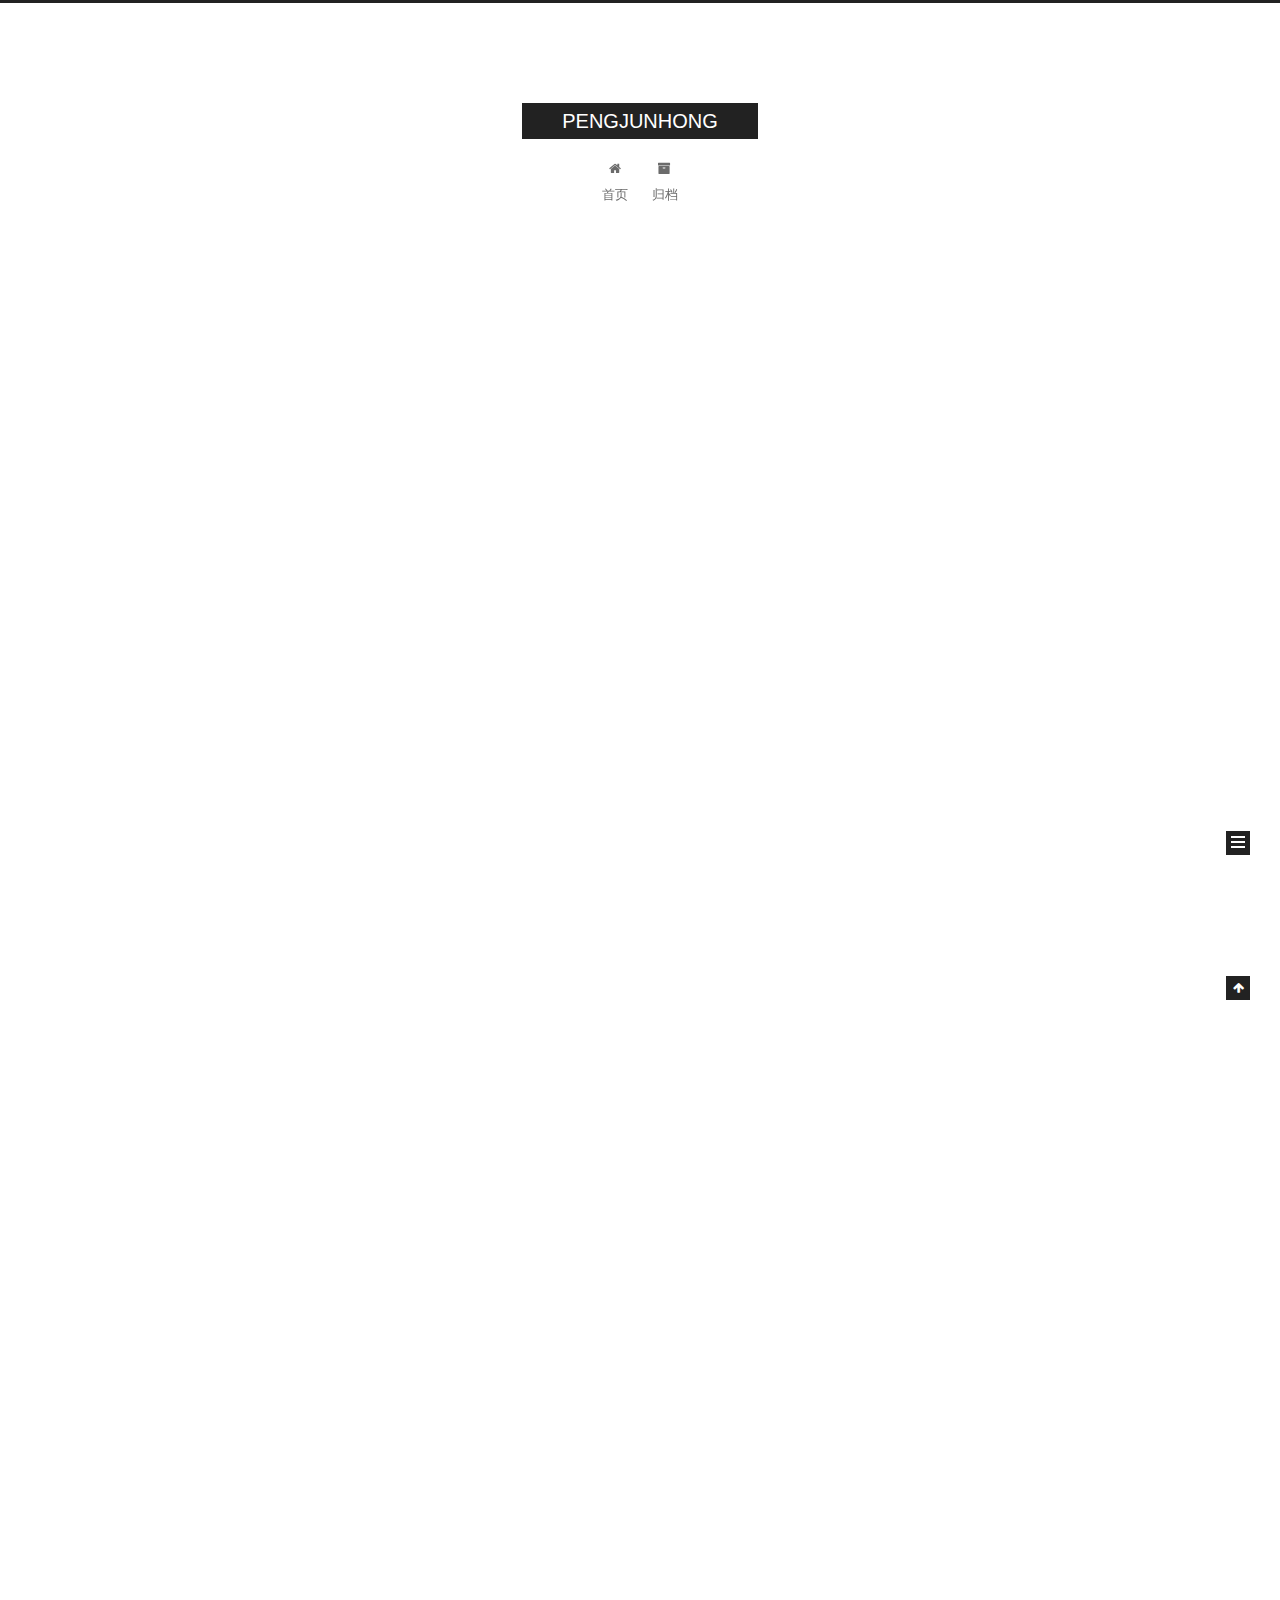
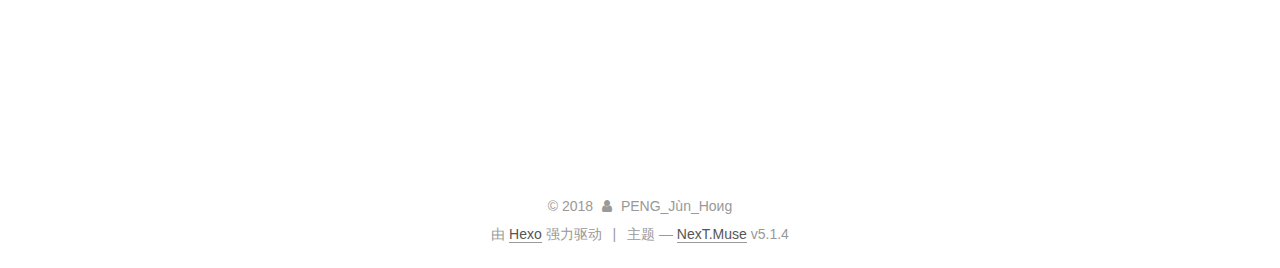
<file: index.html>
<!DOCTYPE html>



  


<html class="theme-next muse use-motion" lang="zh-Hans">
<head>
  <meta charset="UTF-8"/>
<meta http-equiv="X-UA-Compatible" content="IE=edge" />
<meta name="viewport" content="width=device-width, initial-scale=1, maximum-scale=1"/>
<meta name="theme-color" content="#222">









<meta http-equiv="Cache-Control" content="no-transform" />
<meta http-equiv="Cache-Control" content="no-siteapp" />
















  
  
  <link href="/lib/fancybox/source/jquery.fancybox.css?v=2.1.5" rel="stylesheet" type="text/css" />







<link href="/lib/font-awesome/css/font-awesome.min.css?v=4.6.2" rel="stylesheet" type="text/css" />

<link href="/css/main.css?v=5.1.4" rel="stylesheet" type="text/css" />


  <link rel="apple-touch-icon" sizes="180x180" href="/images/apple-touch-icon-next.png?v=5.1.4">


  <link rel="icon" type="image/png" sizes="32x32" href="/images/favicon-32x32-next.png?v=5.1.4">


  <link rel="icon" type="image/png" sizes="16x16" href="/images/favicon-16x16-next.png?v=5.1.4">


  <link rel="mask-icon" href="/images/logo.svg?v=5.1.4" color="#222">





  <meta name="keywords" content="Hexo, NexT" />










<meta property="og:type" content="website">
<meta property="og:title" content="PENGJUNHONG">
<meta property="og:url" content="http://yoursite.com/index.html">
<meta property="og:site_name" content="PENGJUNHONG">
<meta property="og:locale" content="zh-Hans">
<meta name="twitter:card" content="summary">
<meta name="twitter:title" content="PENGJUNHONG">



<script type="text/javascript" id="hexo.configurations">
  var NexT = window.NexT || {};
  var CONFIG = {
    root: '/',
    scheme: 'Muse',
    version: '5.1.4',
    sidebar: {"position":"left","display":"post","offset":12,"b2t":false,"scrollpercent":false,"onmobile":false},
    fancybox: true,
    tabs: true,
    motion: {"enable":true,"async":false,"transition":{"post_block":"fadeIn","post_header":"slideDownIn","post_body":"slideDownIn","coll_header":"slideLeftIn","sidebar":"slideUpIn"}},
    duoshuo: {
      userId: '0',
      author: '博主'
    },
    algolia: {
      applicationID: '',
      apiKey: '',
      indexName: '',
      hits: {"per_page":10},
      labels: {"input_placeholder":"Search for Posts","hits_empty":"We didn't find any results for the search: ${query}","hits_stats":"${hits} results found in ${time} ms"}
    }
  };
</script>



  <link rel="canonical" href="http://yoursite.com/"/>





  <title>PENGJUNHONG</title>
  








</head>

<body itemscope itemtype="http://schema.org/WebPage" lang="zh-Hans">

  
  
    
  

  <div class="container sidebar-position-left 
  page-home">
    <div class="headband"></div>

    <header id="header" class="header" itemscope itemtype="http://schema.org/WPHeader">
      <div class="header-inner"><div class="site-brand-wrapper">
  <div class="site-meta ">
    

    <div class="custom-logo-site-title">
      <a href="/"  class="brand" rel="start">
        <span class="logo-line-before"><i></i></span>
        <span class="site-title">PENGJUNHONG</span>
        <span class="logo-line-after"><i></i></span>
      </a>
    </div>
      
        <p class="site-subtitle"></p>
      
  </div>

  <div class="site-nav-toggle">
    <button>
      <span class="btn-bar"></span>
      <span class="btn-bar"></span>
      <span class="btn-bar"></span>
    </button>
  </div>
</div>

<nav class="site-nav">
  

  
    <ul id="menu" class="menu">
      
        
        <li class="menu-item menu-item-home">
          <a href="/" rel="section">
            
              <i class="menu-item-icon fa fa-fw fa-home"></i> <br />
            
            首页
          </a>
        </li>
      
        
        <li class="menu-item menu-item-archives">
          <a href="/archives/" rel="section">
            
              <i class="menu-item-icon fa fa-fw fa-archive"></i> <br />
            
            归档
          </a>
        </li>
      

      
    </ul>
  

  
</nav>



 </div>
    </header>

    <main id="main" class="main">
      <div class="main-inner">
        <div class="content-wrap">
          <div id="content" class="content">
            
  <section id="posts" class="posts-expand">
    
      

  

  
  
  

  <article class="post post-type-normal" itemscope itemtype="http://schema.org/Article">
  
  
  
  <div class="post-block">
    <link itemprop="mainEntityOfPage" href="http://yoursite.com/2018/01/16/I‘m PENGJUNHONG/">

    <span hidden itemprop="author" itemscope itemtype="http://schema.org/Person">
      <meta itemprop="name" content="PENG_Jùn_Hоиg">
      <meta itemprop="description" content="">
      <meta itemprop="image" content="/images/avatar.gif">
    </span>

    <span hidden itemprop="publisher" itemscope itemtype="http://schema.org/Organization">
      <meta itemprop="name" content="PENGJUNHONG">
    </span>

    
      <header class="post-header">

        
        
          <h1 class="post-title" itemprop="name headline">
                
                <a class="post-title-link" href="/2018/01/16/I‘m PENGJUNHONG/" itemprop="url">未命名</a></h1>
        

        <div class="post-meta">
          <span class="post-time">
            
              <span class="post-meta-item-icon">
                <i class="fa fa-calendar-o"></i>
              </span>
              
                <span class="post-meta-item-text">发表于</span>
              
              <time title="创建于" itemprop="dateCreated datePublished" datetime="2018-01-16T19:15:23+08:00">
                2018-01-16
              </time>
            

            

            
          </span>

          

          
            
          

          
          

          

          

          

        </div>
      </header>
    

    
    
    
    <div class="post-body" itemprop="articleBody">

      
      

      
        
          
            <hr>
<p>title: I’m PENGJUNHONG<br>date: 2018-01-16 19:15:23</p>
<h2 id="tags"><a href="#tags" class="headerlink" title="tags:"></a>tags:</h2><p>  值得记录的一刻 ，大家好 这是我的网站。</p>

          
        
      
    </div>
    
    
    

    

    

    

    <footer class="post-footer">
      

      

      

      
      
        <div class="post-eof"></div>
      
    </footer>
  </div>
  
  
  
  </article>


    
      

  

  
  
  

  <article class="post post-type-normal" itemscope itemtype="http://schema.org/Article">
  
  
  
  <div class="post-block">
    <link itemprop="mainEntityOfPage" href="http://yoursite.com/2018/01/16/hello-world/">

    <span hidden itemprop="author" itemscope itemtype="http://schema.org/Person">
      <meta itemprop="name" content="PENG_Jùn_Hоиg">
      <meta itemprop="description" content="">
      <meta itemprop="image" content="/images/avatar.gif">
    </span>

    <span hidden itemprop="publisher" itemscope itemtype="http://schema.org/Organization">
      <meta itemprop="name" content="PENGJUNHONG">
    </span>

    
      <header class="post-header">

        
        
          <h1 class="post-title" itemprop="name headline">
                
                <a class="post-title-link" href="/2018/01/16/hello-world/" itemprop="url">Hello World</a></h1>
        

        <div class="post-meta">
          <span class="post-time">
            
              <span class="post-meta-item-icon">
                <i class="fa fa-calendar-o"></i>
              </span>
              
                <span class="post-meta-item-text">发表于</span>
              
              <time title="创建于" itemprop="dateCreated datePublished" datetime="2018-01-16T17:47:17+08:00">
                2018-01-16
              </time>
            

            

            
          </span>

          

          
            
          

          
          

          

          

          

        </div>
      </header>
    

    
    
    
    <div class="post-body" itemprop="articleBody">

      
      

      
        
          
            <p>Welcome to <a href="https://hexo.io/" target="_blank" rel="noopener">Hexo</a>! This is your very first post. Check <a href="https://hexo.io/docs/" target="_blank" rel="noopener">documentation</a> for more info. If you get any problems when using Hexo, you can find the answer in <a href="https://hexo.io/docs/troubleshooting.html" target="_blank" rel="noopener">troubleshooting</a> or you can ask me on <a href="https://github.com/hexojs/hexo/issues" target="_blank" rel="noopener">GitHub</a>.</p>
<h2 id="Quick-Start"><a href="#Quick-Start" class="headerlink" title="Quick Start"></a>Quick Start</h2><h3 id="Create-a-new-post"><a href="#Create-a-new-post" class="headerlink" title="Create a new post"></a>Create a new post</h3><figure class="highlight bash"><table><tr><td class="gutter"><pre><span class="line">1</span><br></pre></td><td class="code"><pre><span class="line">$ hexo new <span class="string">"My New Post"</span></span><br></pre></td></tr></table></figure>
<p>More info: <a href="https://hexo.io/docs/writing.html" target="_blank" rel="noopener">Writing</a></p>
<h3 id="Run-server"><a href="#Run-server" class="headerlink" title="Run server"></a>Run server</h3><figure class="highlight bash"><table><tr><td class="gutter"><pre><span class="line">1</span><br></pre></td><td class="code"><pre><span class="line">$ hexo server</span><br></pre></td></tr></table></figure>
<p>More info: <a href="https://hexo.io/docs/server.html" target="_blank" rel="noopener">Server</a></p>
<h3 id="Generate-static-files"><a href="#Generate-static-files" class="headerlink" title="Generate static files"></a>Generate static files</h3><figure class="highlight bash"><table><tr><td class="gutter"><pre><span class="line">1</span><br></pre></td><td class="code"><pre><span class="line">$ hexo generate</span><br></pre></td></tr></table></figure>
<p>More info: <a href="https://hexo.io/docs/generating.html" target="_blank" rel="noopener">Generating</a></p>
<h3 id="Deploy-to-remote-sites"><a href="#Deploy-to-remote-sites" class="headerlink" title="Deploy to remote sites"></a>Deploy to remote sites</h3><figure class="highlight bash"><table><tr><td class="gutter"><pre><span class="line">1</span><br></pre></td><td class="code"><pre><span class="line">$ hexo deploy</span><br></pre></td></tr></table></figure>
<p>More info: <a href="https://hexo.io/docs/deployment.html" target="_blank" rel="noopener">Deployment</a></p>

          
        
      
    </div>
    
    
    

    

    

    

    <footer class="post-footer">
      

      

      

      
      
        <div class="post-eof"></div>
      
    </footer>
  </div>
  
  
  
  </article>


    
  </section>

  


          </div>
          


          

        </div>
        
          
  
  <div class="sidebar-toggle">
    <div class="sidebar-toggle-line-wrap">
      <span class="sidebar-toggle-line sidebar-toggle-line-first"></span>
      <span class="sidebar-toggle-line sidebar-toggle-line-middle"></span>
      <span class="sidebar-toggle-line sidebar-toggle-line-last"></span>
    </div>
  </div>

  <aside id="sidebar" class="sidebar">
    
    <div class="sidebar-inner">

      

      

      <section class="site-overview-wrap sidebar-panel sidebar-panel-active">
        <div class="site-overview">
          <div class="site-author motion-element" itemprop="author" itemscope itemtype="http://schema.org/Person">
            
              <p class="site-author-name" itemprop="name">PENG_Jùn_Hоиg</p>
              <p class="site-description motion-element" itemprop="description"></p>
          </div>

          <nav class="site-state motion-element">

            
              <div class="site-state-item site-state-posts">
              
                <a href="/archives/">
              
                  <span class="site-state-item-count">2</span>
                  <span class="site-state-item-name">日志</span>
                </a>
              </div>
            

            

            

          </nav>

          

          

          
          

          
          

          

        </div>
      </section>

      

      

    </div>
  </aside>


        
      </div>
    </main>

    <footer id="footer" class="footer">
      <div class="footer-inner">
        <div class="copyright">&copy; <span itemprop="copyrightYear">2018</span>
  <span class="with-love">
    <i class="fa fa-user"></i>
  </span>
  <span class="author" itemprop="copyrightHolder">PENG_Jùn_Hоиg</span>

  
</div>


  <div class="powered-by">由 <a class="theme-link" target="_blank" href="https://hexo.io">Hexo</a> 强力驱动</div>



  <span class="post-meta-divider">|</span>



  <div class="theme-info">主题 &mdash; <a class="theme-link" target="_blank" href="https://github.com/iissnan/hexo-theme-next">NexT.Muse</a> v5.1.4</div>




        







        
      </div>
    </footer>

    
      <div class="back-to-top">
        <i class="fa fa-arrow-up"></i>
        
      </div>
    

    

  </div>

  

<script type="text/javascript">
  if (Object.prototype.toString.call(window.Promise) !== '[object Function]') {
    window.Promise = null;
  }
</script>









  












  
  
    <script type="text/javascript" src="/lib/jquery/index.js?v=2.1.3"></script>
  

  
  
    <script type="text/javascript" src="/lib/fastclick/lib/fastclick.min.js?v=1.0.6"></script>
  

  
  
    <script type="text/javascript" src="/lib/jquery_lazyload/jquery.lazyload.js?v=1.9.7"></script>
  

  
  
    <script type="text/javascript" src="/lib/velocity/velocity.min.js?v=1.2.1"></script>
  

  
  
    <script type="text/javascript" src="/lib/velocity/velocity.ui.min.js?v=1.2.1"></script>
  

  
  
    <script type="text/javascript" src="/lib/fancybox/source/jquery.fancybox.pack.js?v=2.1.5"></script>
  


  


  <script type="text/javascript" src="/js/src/utils.js?v=5.1.4"></script>

  <script type="text/javascript" src="/js/src/motion.js?v=5.1.4"></script>



  
  

  

  


  <script type="text/javascript" src="/js/src/bootstrap.js?v=5.1.4"></script>



  


  




	





  





  












  





  

  

  

  
  

  

  

  

</body>
</html>
</file>
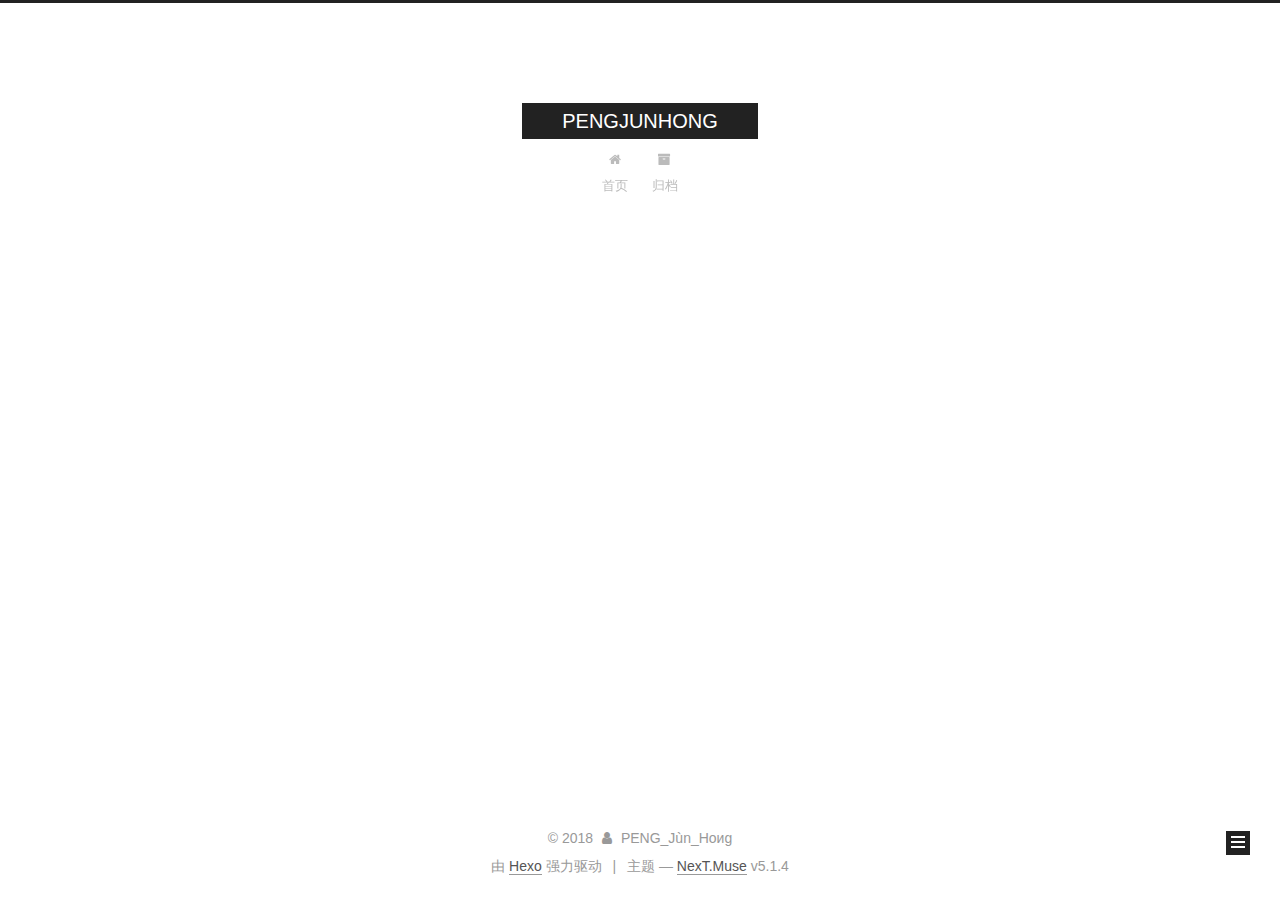
<file: archives/index.html>
<!DOCTYPE html>



  


<html class="theme-next muse use-motion" lang="zh-Hans">
<head>
  <meta charset="UTF-8"/>
<meta http-equiv="X-UA-Compatible" content="IE=edge" />
<meta name="viewport" content="width=device-width, initial-scale=1, maximum-scale=1"/>
<meta name="theme-color" content="#222">









<meta http-equiv="Cache-Control" content="no-transform" />
<meta http-equiv="Cache-Control" content="no-siteapp" />
















  
  
  <link href="/lib/fancybox/source/jquery.fancybox.css?v=2.1.5" rel="stylesheet" type="text/css" />







<link href="/lib/font-awesome/css/font-awesome.min.css?v=4.6.2" rel="stylesheet" type="text/css" />

<link href="/css/main.css?v=5.1.4" rel="stylesheet" type="text/css" />


  <link rel="apple-touch-icon" sizes="180x180" href="/images/apple-touch-icon-next.png?v=5.1.4">


  <link rel="icon" type="image/png" sizes="32x32" href="/images/favicon-32x32-next.png?v=5.1.4">


  <link rel="icon" type="image/png" sizes="16x16" href="/images/favicon-16x16-next.png?v=5.1.4">


  <link rel="mask-icon" href="/images/logo.svg?v=5.1.4" color="#222">





  <meta name="keywords" content="Hexo, NexT" />










<meta property="og:type" content="website">
<meta property="og:title" content="PENGJUNHONG">
<meta property="og:url" content="http://yoursite.com/archives/index.html">
<meta property="og:site_name" content="PENGJUNHONG">
<meta property="og:locale" content="zh-Hans">
<meta name="twitter:card" content="summary">
<meta name="twitter:title" content="PENGJUNHONG">



<script type="text/javascript" id="hexo.configurations">
  var NexT = window.NexT || {};
  var CONFIG = {
    root: '/',
    scheme: 'Muse',
    version: '5.1.4',
    sidebar: {"position":"left","display":"post","offset":12,"b2t":false,"scrollpercent":false,"onmobile":false},
    fancybox: true,
    tabs: true,
    motion: {"enable":true,"async":false,"transition":{"post_block":"fadeIn","post_header":"slideDownIn","post_body":"slideDownIn","coll_header":"slideLeftIn","sidebar":"slideUpIn"}},
    duoshuo: {
      userId: '0',
      author: '博主'
    },
    algolia: {
      applicationID: '',
      apiKey: '',
      indexName: '',
      hits: {"per_page":10},
      labels: {"input_placeholder":"Search for Posts","hits_empty":"We didn't find any results for the search: ${query}","hits_stats":"${hits} results found in ${time} ms"}
    }
  };
</script>



  <link rel="canonical" href="http://yoursite.com/archives/"/>





  <title>归档 | PENGJUNHONG</title>
  








</head>

<body itemscope itemtype="http://schema.org/WebPage" lang="zh-Hans">

  
  
    
  

  <div class="container sidebar-position-left page-archive">
    <div class="headband"></div>

    <header id="header" class="header" itemscope itemtype="http://schema.org/WPHeader">
      <div class="header-inner"><div class="site-brand-wrapper">
  <div class="site-meta ">
    

    <div class="custom-logo-site-title">
      <a href="/"  class="brand" rel="start">
        <span class="logo-line-before"><i></i></span>
        <span class="site-title">PENGJUNHONG</span>
        <span class="logo-line-after"><i></i></span>
      </a>
    </div>
      
        <p class="site-subtitle"></p>
      
  </div>

  <div class="site-nav-toggle">
    <button>
      <span class="btn-bar"></span>
      <span class="btn-bar"></span>
      <span class="btn-bar"></span>
    </button>
  </div>
</div>

<nav class="site-nav">
  

  
    <ul id="menu" class="menu">
      
        
        <li class="menu-item menu-item-home">
          <a href="/" rel="section">
            
              <i class="menu-item-icon fa fa-fw fa-home"></i> <br />
            
            首页
          </a>
        </li>
      
        
        <li class="menu-item menu-item-archives">
          <a href="/archives/" rel="section">
            
              <i class="menu-item-icon fa fa-fw fa-archive"></i> <br />
            
            归档
          </a>
        </li>
      

      
    </ul>
  

  
</nav>



 </div>
    </header>

    <main id="main" class="main">
      <div class="main-inner">
        <div class="content-wrap">
          <div id="content" class="content">
            

  
  
  
  <div class="post-block archive">
    <div id="posts" class="posts-collapse">
      <span class="archive-move-on"></span>

      <span class="archive-page-counter">
        
        
        
          
        
        嗯..! 目前共计 2 篇日志。 继续努力。
      </span>

      

        
        
        

        
          
          <div class="collection-title">
            <h1 class="archive-year" id="archive-year-2018">2018</h1>
          </div>
        
        

        

  <article class="post post-type-normal" itemscope itemtype="http://schema.org/Article">
    <header class="post-header">

      <h2 class="post-title">
        
            <a class="post-title-link" href="/2018/01/16/I‘m PENGJUNHONG/" itemprop="url">
              
                <span itemprop="name">未命名</span>
              
            </a>
        
      </h2>

      <div class="post-meta">
        <time class="post-time" itemprop="dateCreated"
              datetime="2018-01-16T19:15:23+08:00"
              content="2018-01-16" >
          01-16
        </time>
      </div>

    </header>
  </article>



      

        
        
        

        
        

        

  <article class="post post-type-normal" itemscope itemtype="http://schema.org/Article">
    <header class="post-header">

      <h2 class="post-title">
        
            <a class="post-title-link" href="/2018/01/16/hello-world/" itemprop="url">
              
                <span itemprop="name">Hello World</span>
              
            </a>
        
      </h2>

      <div class="post-meta">
        <time class="post-time" itemprop="dateCreated"
              datetime="2018-01-16T17:47:17+08:00"
              content="2018-01-16" >
          01-16
        </time>
      </div>

    </header>
  </article>



      

    </div>
  </div>
  
  
  

  



          </div>
          


          

        </div>
        
          
  
  <div class="sidebar-toggle">
    <div class="sidebar-toggle-line-wrap">
      <span class="sidebar-toggle-line sidebar-toggle-line-first"></span>
      <span class="sidebar-toggle-line sidebar-toggle-line-middle"></span>
      <span class="sidebar-toggle-line sidebar-toggle-line-last"></span>
    </div>
  </div>

  <aside id="sidebar" class="sidebar">
    
    <div class="sidebar-inner">

      

      

      <section class="site-overview-wrap sidebar-panel sidebar-panel-active">
        <div class="site-overview">
          <div class="site-author motion-element" itemprop="author" itemscope itemtype="http://schema.org/Person">
            
              <p class="site-author-name" itemprop="name">PENG_Jùn_Hоиg</p>
              <p class="site-description motion-element" itemprop="description"></p>
          </div>

          <nav class="site-state motion-element">

            
              <div class="site-state-item site-state-posts">
              
                <a href="/archives/">
              
                  <span class="site-state-item-count">2</span>
                  <span class="site-state-item-name">日志</span>
                </a>
              </div>
            

            

            

          </nav>

          

          

          
          

          
          

          

        </div>
      </section>

      

      

    </div>
  </aside>


        
      </div>
    </main>

    <footer id="footer" class="footer">
      <div class="footer-inner">
        <div class="copyright">&copy; <span itemprop="copyrightYear">2018</span>
  <span class="with-love">
    <i class="fa fa-user"></i>
  </span>
  <span class="author" itemprop="copyrightHolder">PENG_Jùn_Hоиg</span>

  
</div>


  <div class="powered-by">由 <a class="theme-link" target="_blank" href="https://hexo.io">Hexo</a> 强力驱动</div>



  <span class="post-meta-divider">|</span>



  <div class="theme-info">主题 &mdash; <a class="theme-link" target="_blank" href="https://github.com/iissnan/hexo-theme-next">NexT.Muse</a> v5.1.4</div>




        







        
      </div>
    </footer>

    
      <div class="back-to-top">
        <i class="fa fa-arrow-up"></i>
        
      </div>
    

    

  </div>

  

<script type="text/javascript">
  if (Object.prototype.toString.call(window.Promise) !== '[object Function]') {
    window.Promise = null;
  }
</script>









  












  
  
    <script type="text/javascript" src="/lib/jquery/index.js?v=2.1.3"></script>
  

  
  
    <script type="text/javascript" src="/lib/fastclick/lib/fastclick.min.js?v=1.0.6"></script>
  

  
  
    <script type="text/javascript" src="/lib/jquery_lazyload/jquery.lazyload.js?v=1.9.7"></script>
  

  
  
    <script type="text/javascript" src="/lib/velocity/velocity.min.js?v=1.2.1"></script>
  

  
  
    <script type="text/javascript" src="/lib/velocity/velocity.ui.min.js?v=1.2.1"></script>
  

  
  
    <script type="text/javascript" src="/lib/fancybox/source/jquery.fancybox.pack.js?v=2.1.5"></script>
  


  


  <script type="text/javascript" src="/js/src/utils.js?v=5.1.4"></script>

  <script type="text/javascript" src="/js/src/motion.js?v=5.1.4"></script>



  
  

  

  


  <script type="text/javascript" src="/js/src/bootstrap.js?v=5.1.4"></script>



  


  




	





  





  












  





  

  

  

  
  

  

  

  

</body>
</html>
</file>
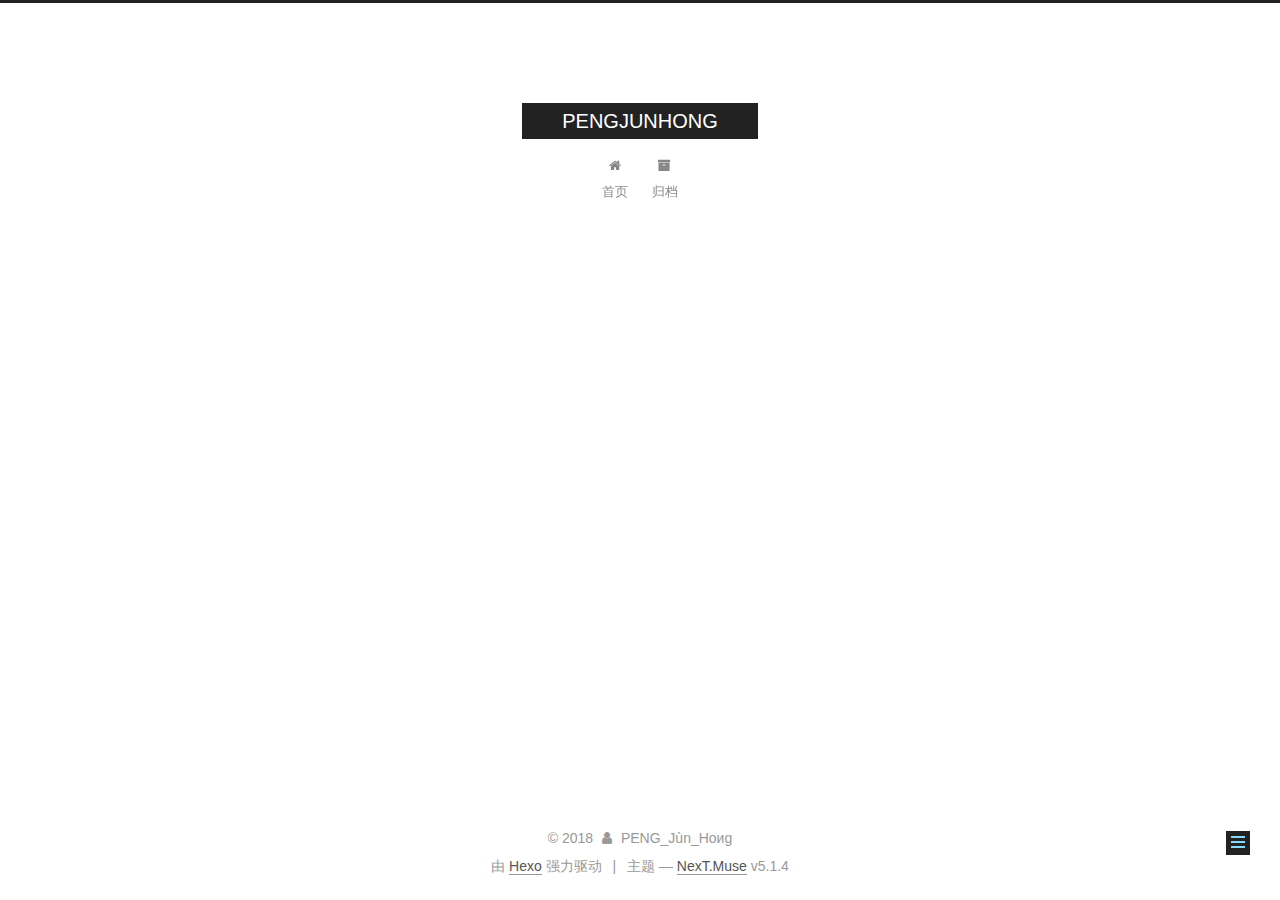
<file: 页面名称/index.html>
<!DOCTYPE html>



  


<html class="theme-next muse use-motion" lang="zh-Hans">
<head>
  <meta charset="UTF-8"/>
<meta http-equiv="X-UA-Compatible" content="IE=edge" />
<meta name="viewport" content="width=device-width, initial-scale=1, maximum-scale=1"/>
<meta name="theme-color" content="#222">









<meta http-equiv="Cache-Control" content="no-transform" />
<meta http-equiv="Cache-Control" content="no-siteapp" />
















  
  
  <link href="/lib/fancybox/source/jquery.fancybox.css?v=2.1.5" rel="stylesheet" type="text/css" />







<link href="/lib/font-awesome/css/font-awesome.min.css?v=4.6.2" rel="stylesheet" type="text/css" />

<link href="/css/main.css?v=5.1.4" rel="stylesheet" type="text/css" />


  <link rel="apple-touch-icon" sizes="180x180" href="/images/apple-touch-icon-next.png?v=5.1.4">


  <link rel="icon" type="image/png" sizes="32x32" href="/images/favicon-32x32-next.png?v=5.1.4">


  <link rel="icon" type="image/png" sizes="16x16" href="/images/favicon-16x16-next.png?v=5.1.4">


  <link rel="mask-icon" href="/images/logo.svg?v=5.1.4" color="#222">





  <meta name="keywords" content="Hexo, NexT" />










<meta property="og:type" content="website">
<meta property="og:title" content="页面名称">
<meta property="og:url" content="http://yoursite.com/页面名称/index.html">
<meta property="og:site_name" content="PENGJUNHONG">
<meta property="og:locale" content="zh-Hans">
<meta property="og:updated_time" content="2018-01-16T11:15:46.807Z">
<meta name="twitter:card" content="summary">
<meta name="twitter:title" content="页面名称">



<script type="text/javascript" id="hexo.configurations">
  var NexT = window.NexT || {};
  var CONFIG = {
    root: '/',
    scheme: 'Muse',
    version: '5.1.4',
    sidebar: {"position":"left","display":"post","offset":12,"b2t":false,"scrollpercent":false,"onmobile":false},
    fancybox: true,
    tabs: true,
    motion: {"enable":true,"async":false,"transition":{"post_block":"fadeIn","post_header":"slideDownIn","post_body":"slideDownIn","coll_header":"slideLeftIn","sidebar":"slideUpIn"}},
    duoshuo: {
      userId: '0',
      author: '博主'
    },
    algolia: {
      applicationID: '',
      apiKey: '',
      indexName: '',
      hits: {"per_page":10},
      labels: {"input_placeholder":"Search for Posts","hits_empty":"We didn't find any results for the search: ${query}","hits_stats":"${hits} results found in ${time} ms"}
    }
  };
</script>



  <link rel="canonical" href="http://yoursite.com/页面名称/"/>





  <title>页面名称 | PENGJUNHONG</title>
  








</head>

<body itemscope itemtype="http://schema.org/WebPage" lang="zh-Hans">

  
  
    
  

  <div class="container sidebar-position-left page-post-detail">
    <div class="headband"></div>

    <header id="header" class="header" itemscope itemtype="http://schema.org/WPHeader">
      <div class="header-inner"><div class="site-brand-wrapper">
  <div class="site-meta ">
    

    <div class="custom-logo-site-title">
      <a href="/"  class="brand" rel="start">
        <span class="logo-line-before"><i></i></span>
        <span class="site-title">PENGJUNHONG</span>
        <span class="logo-line-after"><i></i></span>
      </a>
    </div>
      
        <p class="site-subtitle"></p>
      
  </div>

  <div class="site-nav-toggle">
    <button>
      <span class="btn-bar"></span>
      <span class="btn-bar"></span>
      <span class="btn-bar"></span>
    </button>
  </div>
</div>

<nav class="site-nav">
  

  
    <ul id="menu" class="menu">
      
        
        <li class="menu-item menu-item-home">
          <a href="/" rel="section">
            
              <i class="menu-item-icon fa fa-fw fa-home"></i> <br />
            
            首页
          </a>
        </li>
      
        
        <li class="menu-item menu-item-archives">
          <a href="/archives/" rel="section">
            
              <i class="menu-item-icon fa fa-fw fa-archive"></i> <br />
            
            归档
          </a>
        </li>
      

      
    </ul>
  

  
</nav>



 </div>
    </header>

    <main id="main" class="main">
      <div class="main-inner">
        <div class="content-wrap">
          <div id="content" class="content">
            

  <div id="posts" class="posts-expand">
    
    
    
    <div class="post-block page">
      <header class="post-header">

	<h1 class="post-title" itemprop="name headline">页面名称</h1>



</header>

      
      
      
      <div class="post-body">
        
        
          
        
      </div>
      
      
      
    </div>
    
    
    
  </div>


          </div>
          


          

  



        </div>
        
          
  
  <div class="sidebar-toggle">
    <div class="sidebar-toggle-line-wrap">
      <span class="sidebar-toggle-line sidebar-toggle-line-first"></span>
      <span class="sidebar-toggle-line sidebar-toggle-line-middle"></span>
      <span class="sidebar-toggle-line sidebar-toggle-line-last"></span>
    </div>
  </div>

  <aside id="sidebar" class="sidebar">
    
    <div class="sidebar-inner">

      

      

      <section class="site-overview-wrap sidebar-panel sidebar-panel-active">
        <div class="site-overview">
          <div class="site-author motion-element" itemprop="author" itemscope itemtype="http://schema.org/Person">
            
              <p class="site-author-name" itemprop="name">PENG_Jùn_Hоиg</p>
              <p class="site-description motion-element" itemprop="description"></p>
          </div>

          <nav class="site-state motion-element">

            
              <div class="site-state-item site-state-posts">
              
                <a href="/archives/">
              
                  <span class="site-state-item-count">2</span>
                  <span class="site-state-item-name">日志</span>
                </a>
              </div>
            

            

            

          </nav>

          

          

          
          

          
          

          

        </div>
      </section>

      

      

    </div>
  </aside>


        
      </div>
    </main>

    <footer id="footer" class="footer">
      <div class="footer-inner">
        <div class="copyright">&copy; <span itemprop="copyrightYear">2018</span>
  <span class="with-love">
    <i class="fa fa-user"></i>
  </span>
  <span class="author" itemprop="copyrightHolder">PENG_Jùn_Hоиg</span>

  
</div>


  <div class="powered-by">由 <a class="theme-link" target="_blank" href="https://hexo.io">Hexo</a> 强力驱动</div>



  <span class="post-meta-divider">|</span>



  <div class="theme-info">主题 &mdash; <a class="theme-link" target="_blank" href="https://github.com/iissnan/hexo-theme-next">NexT.Muse</a> v5.1.4</div>




        







        
      </div>
    </footer>

    
      <div class="back-to-top">
        <i class="fa fa-arrow-up"></i>
        
      </div>
    

    

  </div>

  

<script type="text/javascript">
  if (Object.prototype.toString.call(window.Promise) !== '[object Function]') {
    window.Promise = null;
  }
</script>









  












  
  
    <script type="text/javascript" src="/lib/jquery/index.js?v=2.1.3"></script>
  

  
  
    <script type="text/javascript" src="/lib/fastclick/lib/fastclick.min.js?v=1.0.6"></script>
  

  
  
    <script type="text/javascript" src="/lib/jquery_lazyload/jquery.lazyload.js?v=1.9.7"></script>
  

  
  
    <script type="text/javascript" src="/lib/velocity/velocity.min.js?v=1.2.1"></script>
  

  
  
    <script type="text/javascript" src="/lib/velocity/velocity.ui.min.js?v=1.2.1"></script>
  

  
  
    <script type="text/javascript" src="/lib/fancybox/source/jquery.fancybox.pack.js?v=2.1.5"></script>
  


  


  <script type="text/javascript" src="/js/src/utils.js?v=5.1.4"></script>

  <script type="text/javascript" src="/js/src/motion.js?v=5.1.4"></script>



  
  

  
  <script type="text/javascript" src="/js/src/scrollspy.js?v=5.1.4"></script>
<script type="text/javascript" src="/js/src/post-details.js?v=5.1.4"></script>



  


  <script type="text/javascript" src="/js/src/bootstrap.js?v=5.1.4"></script>



  


  




	





  





  












  





  

  

  

  
  

  

  

  

</body>
</html>
</file>
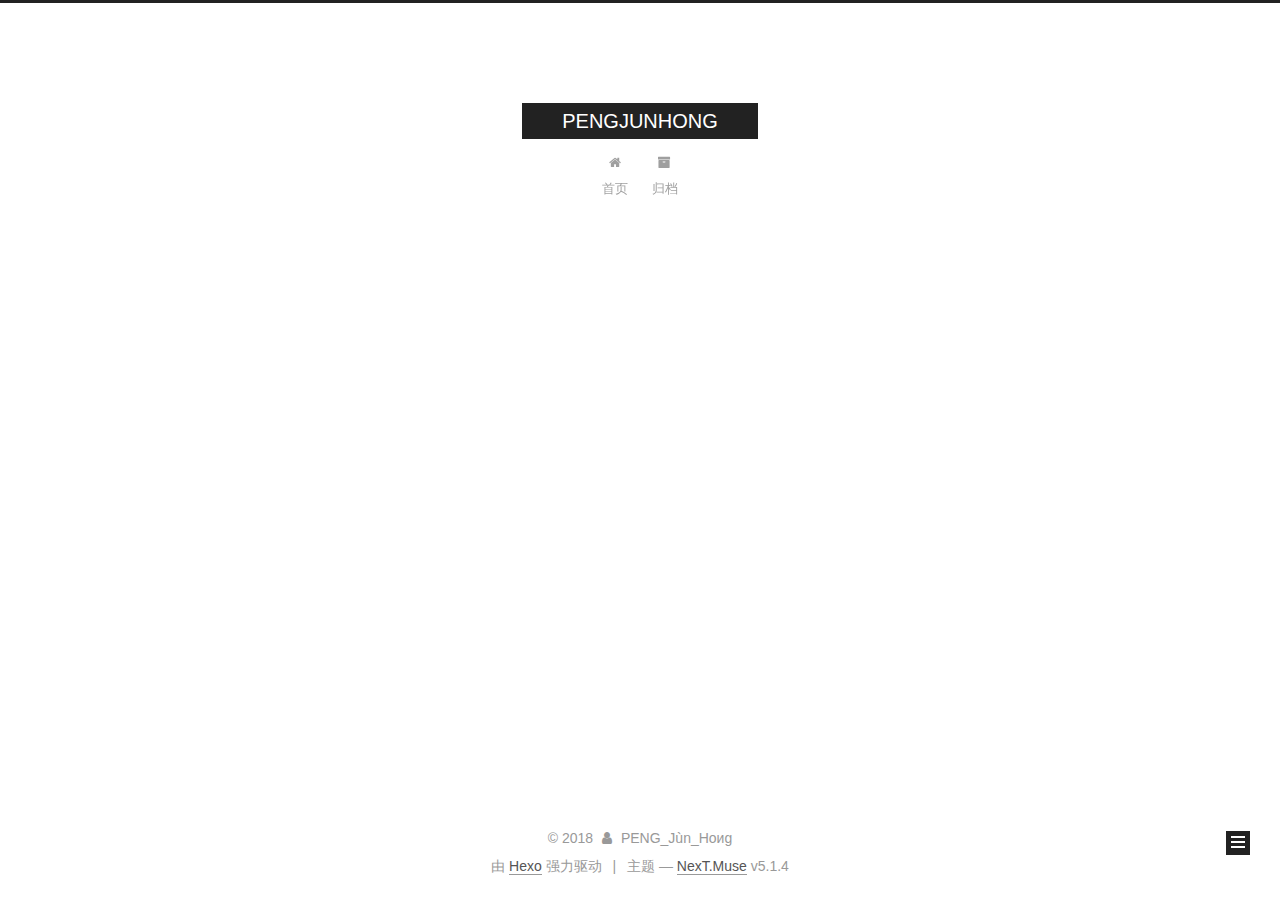
<file: archives/2018/index.html>
<!DOCTYPE html>



  


<html class="theme-next muse use-motion" lang="zh-Hans">
<head>
  <meta charset="UTF-8"/>
<meta http-equiv="X-UA-Compatible" content="IE=edge" />
<meta name="viewport" content="width=device-width, initial-scale=1, maximum-scale=1"/>
<meta name="theme-color" content="#222">









<meta http-equiv="Cache-Control" content="no-transform" />
<meta http-equiv="Cache-Control" content="no-siteapp" />
















  
  
  <link href="/lib/fancybox/source/jquery.fancybox.css?v=2.1.5" rel="stylesheet" type="text/css" />







<link href="/lib/font-awesome/css/font-awesome.min.css?v=4.6.2" rel="stylesheet" type="text/css" />

<link href="/css/main.css?v=5.1.4" rel="stylesheet" type="text/css" />


  <link rel="apple-touch-icon" sizes="180x180" href="/images/apple-touch-icon-next.png?v=5.1.4">


  <link rel="icon" type="image/png" sizes="32x32" href="/images/favicon-32x32-next.png?v=5.1.4">


  <link rel="icon" type="image/png" sizes="16x16" href="/images/favicon-16x16-next.png?v=5.1.4">


  <link rel="mask-icon" href="/images/logo.svg?v=5.1.4" color="#222">





  <meta name="keywords" content="Hexo, NexT" />










<meta property="og:type" content="website">
<meta property="og:title" content="PENGJUNHONG">
<meta property="og:url" content="http://yoursite.com/archives/2018/index.html">
<meta property="og:site_name" content="PENGJUNHONG">
<meta property="og:locale" content="zh-Hans">
<meta name="twitter:card" content="summary">
<meta name="twitter:title" content="PENGJUNHONG">



<script type="text/javascript" id="hexo.configurations">
  var NexT = window.NexT || {};
  var CONFIG = {
    root: '/',
    scheme: 'Muse',
    version: '5.1.4',
    sidebar: {"position":"left","display":"post","offset":12,"b2t":false,"scrollpercent":false,"onmobile":false},
    fancybox: true,
    tabs: true,
    motion: {"enable":true,"async":false,"transition":{"post_block":"fadeIn","post_header":"slideDownIn","post_body":"slideDownIn","coll_header":"slideLeftIn","sidebar":"slideUpIn"}},
    duoshuo: {
      userId: '0',
      author: '博主'
    },
    algolia: {
      applicationID: '',
      apiKey: '',
      indexName: '',
      hits: {"per_page":10},
      labels: {"input_placeholder":"Search for Posts","hits_empty":"We didn't find any results for the search: ${query}","hits_stats":"${hits} results found in ${time} ms"}
    }
  };
</script>



  <link rel="canonical" href="http://yoursite.com/archives/2018/"/>





  <title>归档 | PENGJUNHONG</title>
  








</head>

<body itemscope itemtype="http://schema.org/WebPage" lang="zh-Hans">

  
  
    
  

  <div class="container sidebar-position-left page-archive">
    <div class="headband"></div>

    <header id="header" class="header" itemscope itemtype="http://schema.org/WPHeader">
      <div class="header-inner"><div class="site-brand-wrapper">
  <div class="site-meta ">
    

    <div class="custom-logo-site-title">
      <a href="/"  class="brand" rel="start">
        <span class="logo-line-before"><i></i></span>
        <span class="site-title">PENGJUNHONG</span>
        <span class="logo-line-after"><i></i></span>
      </a>
    </div>
      
        <p class="site-subtitle"></p>
      
  </div>

  <div class="site-nav-toggle">
    <button>
      <span class="btn-bar"></span>
      <span class="btn-bar"></span>
      <span class="btn-bar"></span>
    </button>
  </div>
</div>

<nav class="site-nav">
  

  
    <ul id="menu" class="menu">
      
        
        <li class="menu-item menu-item-home">
          <a href="/" rel="section">
            
              <i class="menu-item-icon fa fa-fw fa-home"></i> <br />
            
            首页
          </a>
        </li>
      
        
        <li class="menu-item menu-item-archives">
          <a href="/archives/" rel="section">
            
              <i class="menu-item-icon fa fa-fw fa-archive"></i> <br />
            
            归档
          </a>
        </li>
      

      
    </ul>
  

  
</nav>



 </div>
    </header>

    <main id="main" class="main">
      <div class="main-inner">
        <div class="content-wrap">
          <div id="content" class="content">
            

  
  
  
  <div class="post-block archive">
    <div id="posts" class="posts-collapse">
      <span class="archive-move-on"></span>

      <span class="archive-page-counter">
        
        
        
          
        
        嗯..! 目前共计 2 篇日志。 继续努力。
      </span>

      

        
        
        

        
          
          <div class="collection-title">
            <h1 class="archive-year" id="archive-year-2018">2018</h1>
          </div>
        
        

        

  <article class="post post-type-normal" itemscope itemtype="http://schema.org/Article">
    <header class="post-header">

      <h2 class="post-title">
        
            <a class="post-title-link" href="/2018/01/16/I‘m PENGJUNHONG/" itemprop="url">
              
                <span itemprop="name">未命名</span>
              
            </a>
        
      </h2>

      <div class="post-meta">
        <time class="post-time" itemprop="dateCreated"
              datetime="2018-01-16T19:15:23+08:00"
              content="2018-01-16" >
          01-16
        </time>
      </div>

    </header>
  </article>



      

        
        
        

        
        

        

  <article class="post post-type-normal" itemscope itemtype="http://schema.org/Article">
    <header class="post-header">

      <h2 class="post-title">
        
            <a class="post-title-link" href="/2018/01/16/hello-world/" itemprop="url">
              
                <span itemprop="name">Hello World</span>
              
            </a>
        
      </h2>

      <div class="post-meta">
        <time class="post-time" itemprop="dateCreated"
              datetime="2018-01-16T17:47:17+08:00"
              content="2018-01-16" >
          01-16
        </time>
      </div>

    </header>
  </article>



      

    </div>
  </div>
  
  
  

  



          </div>
          


          

        </div>
        
          
  
  <div class="sidebar-toggle">
    <div class="sidebar-toggle-line-wrap">
      <span class="sidebar-toggle-line sidebar-toggle-line-first"></span>
      <span class="sidebar-toggle-line sidebar-toggle-line-middle"></span>
      <span class="sidebar-toggle-line sidebar-toggle-line-last"></span>
    </div>
  </div>

  <aside id="sidebar" class="sidebar">
    
    <div class="sidebar-inner">

      

      

      <section class="site-overview-wrap sidebar-panel sidebar-panel-active">
        <div class="site-overview">
          <div class="site-author motion-element" itemprop="author" itemscope itemtype="http://schema.org/Person">
            
              <p class="site-author-name" itemprop="name">PENG_Jùn_Hоиg</p>
              <p class="site-description motion-element" itemprop="description"></p>
          </div>

          <nav class="site-state motion-element">

            
              <div class="site-state-item site-state-posts">
              
                <a href="/archives/">
              
                  <span class="site-state-item-count">2</span>
                  <span class="site-state-item-name">日志</span>
                </a>
              </div>
            

            

            

          </nav>

          

          

          
          

          
          

          

        </div>
      </section>

      

      

    </div>
  </aside>


        
      </div>
    </main>

    <footer id="footer" class="footer">
      <div class="footer-inner">
        <div class="copyright">&copy; <span itemprop="copyrightYear">2018</span>
  <span class="with-love">
    <i class="fa fa-user"></i>
  </span>
  <span class="author" itemprop="copyrightHolder">PENG_Jùn_Hоиg</span>

  
</div>


  <div class="powered-by">由 <a class="theme-link" target="_blank" href="https://hexo.io">Hexo</a> 强力驱动</div>



  <span class="post-meta-divider">|</span>



  <div class="theme-info">主题 &mdash; <a class="theme-link" target="_blank" href="https://github.com/iissnan/hexo-theme-next">NexT.Muse</a> v5.1.4</div>




        







        
      </div>
    </footer>

    
      <div class="back-to-top">
        <i class="fa fa-arrow-up"></i>
        
      </div>
    

    

  </div>

  

<script type="text/javascript">
  if (Object.prototype.toString.call(window.Promise) !== '[object Function]') {
    window.Promise = null;
  }
</script>









  












  
  
    <script type="text/javascript" src="/lib/jquery/index.js?v=2.1.3"></script>
  

  
  
    <script type="text/javascript" src="/lib/fastclick/lib/fastclick.min.js?v=1.0.6"></script>
  

  
  
    <script type="text/javascript" src="/lib/jquery_lazyload/jquery.lazyload.js?v=1.9.7"></script>
  

  
  
    <script type="text/javascript" src="/lib/velocity/velocity.min.js?v=1.2.1"></script>
  

  
  
    <script type="text/javascript" src="/lib/velocity/velocity.ui.min.js?v=1.2.1"></script>
  

  
  
    <script type="text/javascript" src="/lib/fancybox/source/jquery.fancybox.pack.js?v=2.1.5"></script>
  


  


  <script type="text/javascript" src="/js/src/utils.js?v=5.1.4"></script>

  <script type="text/javascript" src="/js/src/motion.js?v=5.1.4"></script>



  
  

  

  


  <script type="text/javascript" src="/js/src/bootstrap.js?v=5.1.4"></script>



  


  




	





  





  












  





  

  

  

  
  

  

  

  

</body>
</html>
</file>
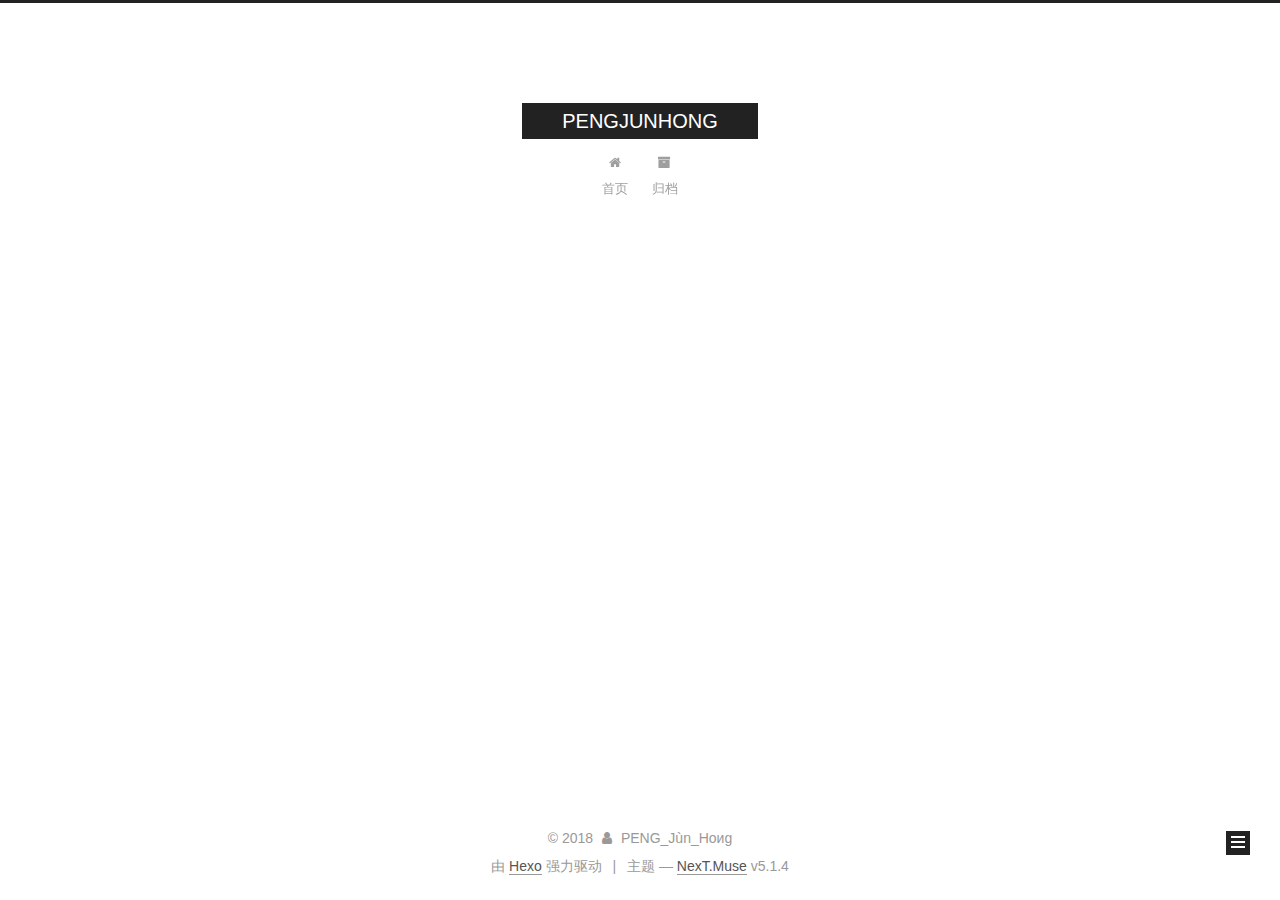
<file: archives/2018/01/index.html>
<!DOCTYPE html>



  


<html class="theme-next muse use-motion" lang="zh-Hans">
<head>
  <meta charset="UTF-8"/>
<meta http-equiv="X-UA-Compatible" content="IE=edge" />
<meta name="viewport" content="width=device-width, initial-scale=1, maximum-scale=1"/>
<meta name="theme-color" content="#222">









<meta http-equiv="Cache-Control" content="no-transform" />
<meta http-equiv="Cache-Control" content="no-siteapp" />
















  
  
  <link href="/lib/fancybox/source/jquery.fancybox.css?v=2.1.5" rel="stylesheet" type="text/css" />







<link href="/lib/font-awesome/css/font-awesome.min.css?v=4.6.2" rel="stylesheet" type="text/css" />

<link href="/css/main.css?v=5.1.4" rel="stylesheet" type="text/css" />


  <link rel="apple-touch-icon" sizes="180x180" href="/images/apple-touch-icon-next.png?v=5.1.4">


  <link rel="icon" type="image/png" sizes="32x32" href="/images/favicon-32x32-next.png?v=5.1.4">


  <link rel="icon" type="image/png" sizes="16x16" href="/images/favicon-16x16-next.png?v=5.1.4">


  <link rel="mask-icon" href="/images/logo.svg?v=5.1.4" color="#222">





  <meta name="keywords" content="Hexo, NexT" />










<meta property="og:type" content="website">
<meta property="og:title" content="PENGJUNHONG">
<meta property="og:url" content="http://yoursite.com/archives/2018/01/index.html">
<meta property="og:site_name" content="PENGJUNHONG">
<meta property="og:locale" content="zh-Hans">
<meta name="twitter:card" content="summary">
<meta name="twitter:title" content="PENGJUNHONG">



<script type="text/javascript" id="hexo.configurations">
  var NexT = window.NexT || {};
  var CONFIG = {
    root: '/',
    scheme: 'Muse',
    version: '5.1.4',
    sidebar: {"position":"left","display":"post","offset":12,"b2t":false,"scrollpercent":false,"onmobile":false},
    fancybox: true,
    tabs: true,
    motion: {"enable":true,"async":false,"transition":{"post_block":"fadeIn","post_header":"slideDownIn","post_body":"slideDownIn","coll_header":"slideLeftIn","sidebar":"slideUpIn"}},
    duoshuo: {
      userId: '0',
      author: '博主'
    },
    algolia: {
      applicationID: '',
      apiKey: '',
      indexName: '',
      hits: {"per_page":10},
      labels: {"input_placeholder":"Search for Posts","hits_empty":"We didn't find any results for the search: ${query}","hits_stats":"${hits} results found in ${time} ms"}
    }
  };
</script>



  <link rel="canonical" href="http://yoursite.com/archives/2018/01/"/>





  <title>归档 | PENGJUNHONG</title>
  








</head>

<body itemscope itemtype="http://schema.org/WebPage" lang="zh-Hans">

  
  
    
  

  <div class="container sidebar-position-left page-archive">
    <div class="headband"></div>

    <header id="header" class="header" itemscope itemtype="http://schema.org/WPHeader">
      <div class="header-inner"><div class="site-brand-wrapper">
  <div class="site-meta ">
    

    <div class="custom-logo-site-title">
      <a href="/"  class="brand" rel="start">
        <span class="logo-line-before"><i></i></span>
        <span class="site-title">PENGJUNHONG</span>
        <span class="logo-line-after"><i></i></span>
      </a>
    </div>
      
        <p class="site-subtitle"></p>
      
  </div>

  <div class="site-nav-toggle">
    <button>
      <span class="btn-bar"></span>
      <span class="btn-bar"></span>
      <span class="btn-bar"></span>
    </button>
  </div>
</div>

<nav class="site-nav">
  

  
    <ul id="menu" class="menu">
      
        
        <li class="menu-item menu-item-home">
          <a href="/" rel="section">
            
              <i class="menu-item-icon fa fa-fw fa-home"></i> <br />
            
            首页
          </a>
        </li>
      
        
        <li class="menu-item menu-item-archives">
          <a href="/archives/" rel="section">
            
              <i class="menu-item-icon fa fa-fw fa-archive"></i> <br />
            
            归档
          </a>
        </li>
      

      
    </ul>
  

  
</nav>



 </div>
    </header>

    <main id="main" class="main">
      <div class="main-inner">
        <div class="content-wrap">
          <div id="content" class="content">
            

  
  
  
  <div class="post-block archive">
    <div id="posts" class="posts-collapse">
      <span class="archive-move-on"></span>

      <span class="archive-page-counter">
        
        
        
          
        
        嗯..! 目前共计 2 篇日志。 继续努力。
      </span>

      

        
        
        

        
          
          <div class="collection-title">
            <h1 class="archive-year" id="archive-year-2018">2018</h1>
          </div>
        
        

        

  <article class="post post-type-normal" itemscope itemtype="http://schema.org/Article">
    <header class="post-header">

      <h2 class="post-title">
        
            <a class="post-title-link" href="/2018/01/16/I‘m PENGJUNHONG/" itemprop="url">
              
                <span itemprop="name">未命名</span>
              
            </a>
        
      </h2>

      <div class="post-meta">
        <time class="post-time" itemprop="dateCreated"
              datetime="2018-01-16T19:15:23+08:00"
              content="2018-01-16" >
          01-16
        </time>
      </div>

    </header>
  </article>



      

        
        
        

        
        

        

  <article class="post post-type-normal" itemscope itemtype="http://schema.org/Article">
    <header class="post-header">

      <h2 class="post-title">
        
            <a class="post-title-link" href="/2018/01/16/hello-world/" itemprop="url">
              
                <span itemprop="name">Hello World</span>
              
            </a>
        
      </h2>

      <div class="post-meta">
        <time class="post-time" itemprop="dateCreated"
              datetime="2018-01-16T17:47:17+08:00"
              content="2018-01-16" >
          01-16
        </time>
      </div>

    </header>
  </article>



      

    </div>
  </div>
  
  
  

  



          </div>
          


          

        </div>
        
          
  
  <div class="sidebar-toggle">
    <div class="sidebar-toggle-line-wrap">
      <span class="sidebar-toggle-line sidebar-toggle-line-first"></span>
      <span class="sidebar-toggle-line sidebar-toggle-line-middle"></span>
      <span class="sidebar-toggle-line sidebar-toggle-line-last"></span>
    </div>
  </div>

  <aside id="sidebar" class="sidebar">
    
    <div class="sidebar-inner">

      

      

      <section class="site-overview-wrap sidebar-panel sidebar-panel-active">
        <div class="site-overview">
          <div class="site-author motion-element" itemprop="author" itemscope itemtype="http://schema.org/Person">
            
              <p class="site-author-name" itemprop="name">PENG_Jùn_Hоиg</p>
              <p class="site-description motion-element" itemprop="description"></p>
          </div>

          <nav class="site-state motion-element">

            
              <div class="site-state-item site-state-posts">
              
                <a href="/archives/">
              
                  <span class="site-state-item-count">2</span>
                  <span class="site-state-item-name">日志</span>
                </a>
              </div>
            

            

            

          </nav>

          

          

          
          

          
          

          

        </div>
      </section>

      

      

    </div>
  </aside>


        
      </div>
    </main>

    <footer id="footer" class="footer">
      <div class="footer-inner">
        <div class="copyright">&copy; <span itemprop="copyrightYear">2018</span>
  <span class="with-love">
    <i class="fa fa-user"></i>
  </span>
  <span class="author" itemprop="copyrightHolder">PENG_Jùn_Hоиg</span>

  
</div>


  <div class="powered-by">由 <a class="theme-link" target="_blank" href="https://hexo.io">Hexo</a> 强力驱动</div>



  <span class="post-meta-divider">|</span>



  <div class="theme-info">主题 &mdash; <a class="theme-link" target="_blank" href="https://github.com/iissnan/hexo-theme-next">NexT.Muse</a> v5.1.4</div>




        







        
      </div>
    </footer>

    
      <div class="back-to-top">
        <i class="fa fa-arrow-up"></i>
        
      </div>
    

    

  </div>

  

<script type="text/javascript">
  if (Object.prototype.toString.call(window.Promise) !== '[object Function]') {
    window.Promise = null;
  }
</script>









  












  
  
    <script type="text/javascript" src="/lib/jquery/index.js?v=2.1.3"></script>
  

  
  
    <script type="text/javascript" src="/lib/fastclick/lib/fastclick.min.js?v=1.0.6"></script>
  

  
  
    <script type="text/javascript" src="/lib/jquery_lazyload/jquery.lazyload.js?v=1.9.7"></script>
  

  
  
    <script type="text/javascript" src="/lib/velocity/velocity.min.js?v=1.2.1"></script>
  

  
  
    <script type="text/javascript" src="/lib/velocity/velocity.ui.min.js?v=1.2.1"></script>
  

  
  
    <script type="text/javascript" src="/lib/fancybox/source/jquery.fancybox.pack.js?v=2.1.5"></script>
  


  


  <script type="text/javascript" src="/js/src/utils.js?v=5.1.4"></script>

  <script type="text/javascript" src="/js/src/motion.js?v=5.1.4"></script>



  
  

  

  


  <script type="text/javascript" src="/js/src/bootstrap.js?v=5.1.4"></script>



  


  




	





  





  












  





  

  

  

  
  

  

  

  

</body>
</html>
</file>
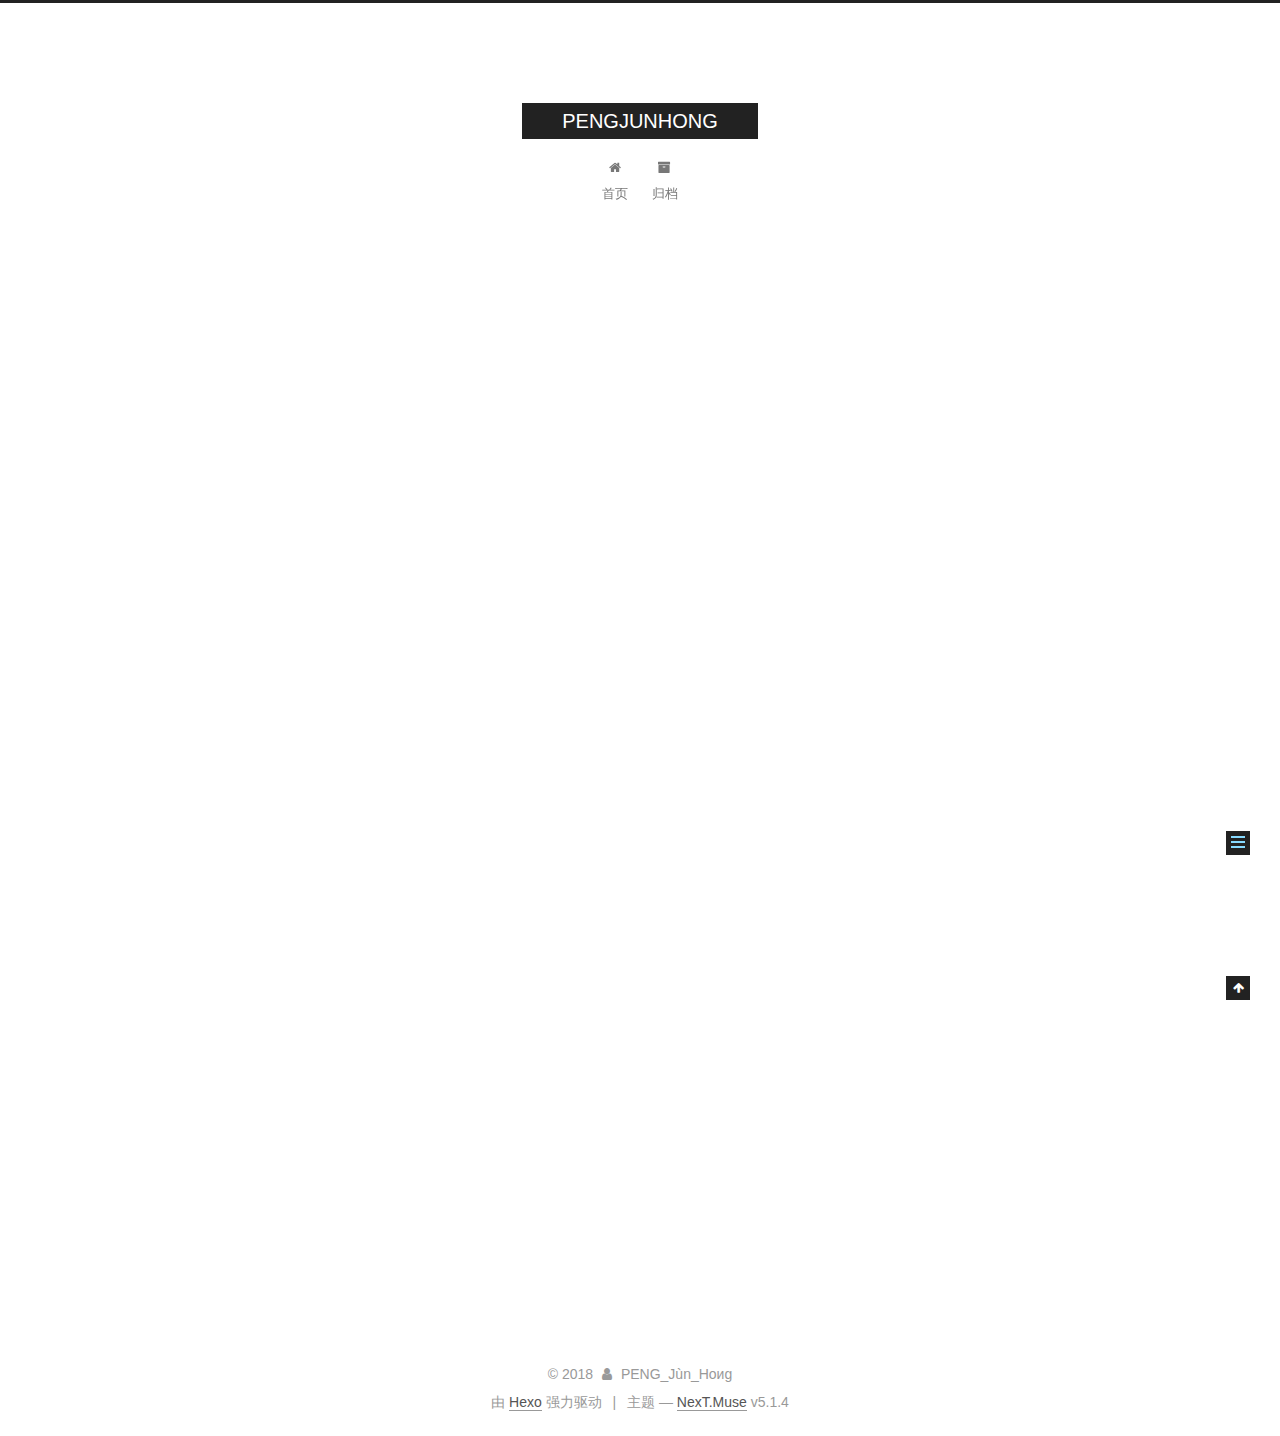
<file: 2018/01/16/hello-world/index.html>
<!DOCTYPE html>



  


<html class="theme-next muse use-motion" lang="zh-Hans">
<head>
  <meta charset="UTF-8"/>
<meta http-equiv="X-UA-Compatible" content="IE=edge" />
<meta name="viewport" content="width=device-width, initial-scale=1, maximum-scale=1"/>
<meta name="theme-color" content="#222">









<meta http-equiv="Cache-Control" content="no-transform" />
<meta http-equiv="Cache-Control" content="no-siteapp" />
















  
  
  <link href="/lib/fancybox/source/jquery.fancybox.css?v=2.1.5" rel="stylesheet" type="text/css" />







<link href="/lib/font-awesome/css/font-awesome.min.css?v=4.6.2" rel="stylesheet" type="text/css" />

<link href="/css/main.css?v=5.1.4" rel="stylesheet" type="text/css" />


  <link rel="apple-touch-icon" sizes="180x180" href="/images/apple-touch-icon-next.png?v=5.1.4">


  <link rel="icon" type="image/png" sizes="32x32" href="/images/favicon-32x32-next.png?v=5.1.4">


  <link rel="icon" type="image/png" sizes="16x16" href="/images/favicon-16x16-next.png?v=5.1.4">


  <link rel="mask-icon" href="/images/logo.svg?v=5.1.4" color="#222">





  <meta name="keywords" content="Hexo, NexT" />










<meta name="description" content="Welcome to Hexo! This is your very first post. Check documentation for more info. If you get any problems when using Hexo, you can find the answer in troubleshooting or you can ask me on GitHub. Quick">
<meta property="og:type" content="article">
<meta property="og:title" content="Hello World">
<meta property="og:url" content="http://yoursite.com/2018/01/16/hello-world/index.html">
<meta property="og:site_name" content="PENGJUNHONG">
<meta property="og:description" content="Welcome to Hexo! This is your very first post. Check documentation for more info. If you get any problems when using Hexo, you can find the answer in troubleshooting or you can ask me on GitHub. Quick">
<meta property="og:locale" content="zh-Hans">
<meta property="og:updated_time" content="2018-01-16T09:47:17.186Z">
<meta name="twitter:card" content="summary">
<meta name="twitter:title" content="Hello World">
<meta name="twitter:description" content="Welcome to Hexo! This is your very first post. Check documentation for more info. If you get any problems when using Hexo, you can find the answer in troubleshooting or you can ask me on GitHub. Quick">



<script type="text/javascript" id="hexo.configurations">
  var NexT = window.NexT || {};
  var CONFIG = {
    root: '/',
    scheme: 'Muse',
    version: '5.1.4',
    sidebar: {"position":"left","display":"post","offset":12,"b2t":false,"scrollpercent":false,"onmobile":false},
    fancybox: true,
    tabs: true,
    motion: {"enable":true,"async":false,"transition":{"post_block":"fadeIn","post_header":"slideDownIn","post_body":"slideDownIn","coll_header":"slideLeftIn","sidebar":"slideUpIn"}},
    duoshuo: {
      userId: '0',
      author: '博主'
    },
    algolia: {
      applicationID: '',
      apiKey: '',
      indexName: '',
      hits: {"per_page":10},
      labels: {"input_placeholder":"Search for Posts","hits_empty":"We didn't find any results for the search: ${query}","hits_stats":"${hits} results found in ${time} ms"}
    }
  };
</script>



  <link rel="canonical" href="http://yoursite.com/2018/01/16/hello-world/"/>





  <title>Hello World | PENGJUNHONG</title>
  








</head>

<body itemscope itemtype="http://schema.org/WebPage" lang="zh-Hans">

  
  
    
  

  <div class="container sidebar-position-left page-post-detail">
    <div class="headband"></div>

    <header id="header" class="header" itemscope itemtype="http://schema.org/WPHeader">
      <div class="header-inner"><div class="site-brand-wrapper">
  <div class="site-meta ">
    

    <div class="custom-logo-site-title">
      <a href="/"  class="brand" rel="start">
        <span class="logo-line-before"><i></i></span>
        <span class="site-title">PENGJUNHONG</span>
        <span class="logo-line-after"><i></i></span>
      </a>
    </div>
      
        <p class="site-subtitle"></p>
      
  </div>

  <div class="site-nav-toggle">
    <button>
      <span class="btn-bar"></span>
      <span class="btn-bar"></span>
      <span class="btn-bar"></span>
    </button>
  </div>
</div>

<nav class="site-nav">
  

  
    <ul id="menu" class="menu">
      
        
        <li class="menu-item menu-item-home">
          <a href="/" rel="section">
            
              <i class="menu-item-icon fa fa-fw fa-home"></i> <br />
            
            首页
          </a>
        </li>
      
        
        <li class="menu-item menu-item-archives">
          <a href="/archives/" rel="section">
            
              <i class="menu-item-icon fa fa-fw fa-archive"></i> <br />
            
            归档
          </a>
        </li>
      

      
    </ul>
  

  
</nav>



 </div>
    </header>

    <main id="main" class="main">
      <div class="main-inner">
        <div class="content-wrap">
          <div id="content" class="content">
            

  <div id="posts" class="posts-expand">
    

  

  
  
  

  <article class="post post-type-normal" itemscope itemtype="http://schema.org/Article">
  
  
  
  <div class="post-block">
    <link itemprop="mainEntityOfPage" href="http://yoursite.com/2018/01/16/hello-world/">

    <span hidden itemprop="author" itemscope itemtype="http://schema.org/Person">
      <meta itemprop="name" content="PENG_Jùn_Hоиg">
      <meta itemprop="description" content="">
      <meta itemprop="image" content="/images/avatar.gif">
    </span>

    <span hidden itemprop="publisher" itemscope itemtype="http://schema.org/Organization">
      <meta itemprop="name" content="PENGJUNHONG">
    </span>

    
      <header class="post-header">

        
        
          <h1 class="post-title" itemprop="name headline">Hello World</h1>
        

        <div class="post-meta">
          <span class="post-time">
            
              <span class="post-meta-item-icon">
                <i class="fa fa-calendar-o"></i>
              </span>
              
                <span class="post-meta-item-text">发表于</span>
              
              <time title="创建于" itemprop="dateCreated datePublished" datetime="2018-01-16T17:47:17+08:00">
                2018-01-16
              </time>
            

            

            
          </span>

          

          
            
          

          
          

          

          

          

        </div>
      </header>
    

    
    
    
    <div class="post-body" itemprop="articleBody">

      
      

      
        <p>Welcome to <a href="https://hexo.io/" target="_blank" rel="noopener">Hexo</a>! This is your very first post. Check <a href="https://hexo.io/docs/" target="_blank" rel="noopener">documentation</a> for more info. If you get any problems when using Hexo, you can find the answer in <a href="https://hexo.io/docs/troubleshooting.html" target="_blank" rel="noopener">troubleshooting</a> or you can ask me on <a href="https://github.com/hexojs/hexo/issues" target="_blank" rel="noopener">GitHub</a>.</p>
<h2 id="Quick-Start"><a href="#Quick-Start" class="headerlink" title="Quick Start"></a>Quick Start</h2><h3 id="Create-a-new-post"><a href="#Create-a-new-post" class="headerlink" title="Create a new post"></a>Create a new post</h3><figure class="highlight bash"><table><tr><td class="gutter"><pre><span class="line">1</span><br></pre></td><td class="code"><pre><span class="line">$ hexo new <span class="string">"My New Post"</span></span><br></pre></td></tr></table></figure>
<p>More info: <a href="https://hexo.io/docs/writing.html" target="_blank" rel="noopener">Writing</a></p>
<h3 id="Run-server"><a href="#Run-server" class="headerlink" title="Run server"></a>Run server</h3><figure class="highlight bash"><table><tr><td class="gutter"><pre><span class="line">1</span><br></pre></td><td class="code"><pre><span class="line">$ hexo server</span><br></pre></td></tr></table></figure>
<p>More info: <a href="https://hexo.io/docs/server.html" target="_blank" rel="noopener">Server</a></p>
<h3 id="Generate-static-files"><a href="#Generate-static-files" class="headerlink" title="Generate static files"></a>Generate static files</h3><figure class="highlight bash"><table><tr><td class="gutter"><pre><span class="line">1</span><br></pre></td><td class="code"><pre><span class="line">$ hexo generate</span><br></pre></td></tr></table></figure>
<p>More info: <a href="https://hexo.io/docs/generating.html" target="_blank" rel="noopener">Generating</a></p>
<h3 id="Deploy-to-remote-sites"><a href="#Deploy-to-remote-sites" class="headerlink" title="Deploy to remote sites"></a>Deploy to remote sites</h3><figure class="highlight bash"><table><tr><td class="gutter"><pre><span class="line">1</span><br></pre></td><td class="code"><pre><span class="line">$ hexo deploy</span><br></pre></td></tr></table></figure>
<p>More info: <a href="https://hexo.io/docs/deployment.html" target="_blank" rel="noopener">Deployment</a></p>

      
    </div>
    
    
    

    

    

    

    <footer class="post-footer">
      

      
      
      

      
        <div class="post-nav">
          <div class="post-nav-next post-nav-item">
            
          </div>

          <span class="post-nav-divider"></span>

          <div class="post-nav-prev post-nav-item">
            
              <a href="/2018/01/16/I‘m PENGJUNHONG/" rel="prev" title="">
                 <i class="fa fa-chevron-right"></i>
              </a>
            
          </div>
        </div>
      

      
      
    </footer>
  </div>
  
  
  
  </article>



    <div class="post-spread">
      
    </div>
  </div>


          </div>
          


          

  



        </div>
        
          
  
  <div class="sidebar-toggle">
    <div class="sidebar-toggle-line-wrap">
      <span class="sidebar-toggle-line sidebar-toggle-line-first"></span>
      <span class="sidebar-toggle-line sidebar-toggle-line-middle"></span>
      <span class="sidebar-toggle-line sidebar-toggle-line-last"></span>
    </div>
  </div>

  <aside id="sidebar" class="sidebar">
    
    <div class="sidebar-inner">

      

      
        <ul class="sidebar-nav motion-element">
          <li class="sidebar-nav-toc sidebar-nav-active" data-target="post-toc-wrap">
            文章目录
          </li>
          <li class="sidebar-nav-overview" data-target="site-overview-wrap">
            站点概览
          </li>
        </ul>
      

      <section class="site-overview-wrap sidebar-panel">
        <div class="site-overview">
          <div class="site-author motion-element" itemprop="author" itemscope itemtype="http://schema.org/Person">
            
              <p class="site-author-name" itemprop="name">PENG_Jùn_Hоиg</p>
              <p class="site-description motion-element" itemprop="description"></p>
          </div>

          <nav class="site-state motion-element">

            
              <div class="site-state-item site-state-posts">
              
                <a href="/archives/">
              
                  <span class="site-state-item-count">2</span>
                  <span class="site-state-item-name">日志</span>
                </a>
              </div>
            

            

            

          </nav>

          

          

          
          

          
          

          

        </div>
      </section>

      
      <!--noindex-->
        <section class="post-toc-wrap motion-element sidebar-panel sidebar-panel-active">
          <div class="post-toc">

            
              
            

            
              <div class="post-toc-content"><ol class="nav"><li class="nav-item nav-level-2"><a class="nav-link" href="#Quick-Start"><span class="nav-number">1.</span> <span class="nav-text">Quick Start</span></a><ol class="nav-child"><li class="nav-item nav-level-3"><a class="nav-link" href="#Create-a-new-post"><span class="nav-number">1.1.</span> <span class="nav-text">Create a new post</span></a></li><li class="nav-item nav-level-3"><a class="nav-link" href="#Run-server"><span class="nav-number">1.2.</span> <span class="nav-text">Run server</span></a></li><li class="nav-item nav-level-3"><a class="nav-link" href="#Generate-static-files"><span class="nav-number">1.3.</span> <span class="nav-text">Generate static files</span></a></li><li class="nav-item nav-level-3"><a class="nav-link" href="#Deploy-to-remote-sites"><span class="nav-number">1.4.</span> <span class="nav-text">Deploy to remote sites</span></a></li></ol></li></ol></div>
            

          </div>
        </section>
      <!--/noindex-->
      

      

    </div>
  </aside>


        
      </div>
    </main>

    <footer id="footer" class="footer">
      <div class="footer-inner">
        <div class="copyright">&copy; <span itemprop="copyrightYear">2018</span>
  <span class="with-love">
    <i class="fa fa-user"></i>
  </span>
  <span class="author" itemprop="copyrightHolder">PENG_Jùn_Hоиg</span>

  
</div>


  <div class="powered-by">由 <a class="theme-link" target="_blank" href="https://hexo.io">Hexo</a> 强力驱动</div>



  <span class="post-meta-divider">|</span>



  <div class="theme-info">主题 &mdash; <a class="theme-link" target="_blank" href="https://github.com/iissnan/hexo-theme-next">NexT.Muse</a> v5.1.4</div>




        







        
      </div>
    </footer>

    
      <div class="back-to-top">
        <i class="fa fa-arrow-up"></i>
        
      </div>
    

    

  </div>

  

<script type="text/javascript">
  if (Object.prototype.toString.call(window.Promise) !== '[object Function]') {
    window.Promise = null;
  }
</script>









  












  
  
    <script type="text/javascript" src="/lib/jquery/index.js?v=2.1.3"></script>
  

  
  
    <script type="text/javascript" src="/lib/fastclick/lib/fastclick.min.js?v=1.0.6"></script>
  

  
  
    <script type="text/javascript" src="/lib/jquery_lazyload/jquery.lazyload.js?v=1.9.7"></script>
  

  
  
    <script type="text/javascript" src="/lib/velocity/velocity.min.js?v=1.2.1"></script>
  

  
  
    <script type="text/javascript" src="/lib/velocity/velocity.ui.min.js?v=1.2.1"></script>
  

  
  
    <script type="text/javascript" src="/lib/fancybox/source/jquery.fancybox.pack.js?v=2.1.5"></script>
  


  


  <script type="text/javascript" src="/js/src/utils.js?v=5.1.4"></script>

  <script type="text/javascript" src="/js/src/motion.js?v=5.1.4"></script>



  
  

  
  <script type="text/javascript" src="/js/src/scrollspy.js?v=5.1.4"></script>
<script type="text/javascript" src="/js/src/post-details.js?v=5.1.4"></script>



  


  <script type="text/javascript" src="/js/src/bootstrap.js?v=5.1.4"></script>



  


  




	





  





  












  





  

  

  

  
  

  

  

  

</body>
</html>
</file>
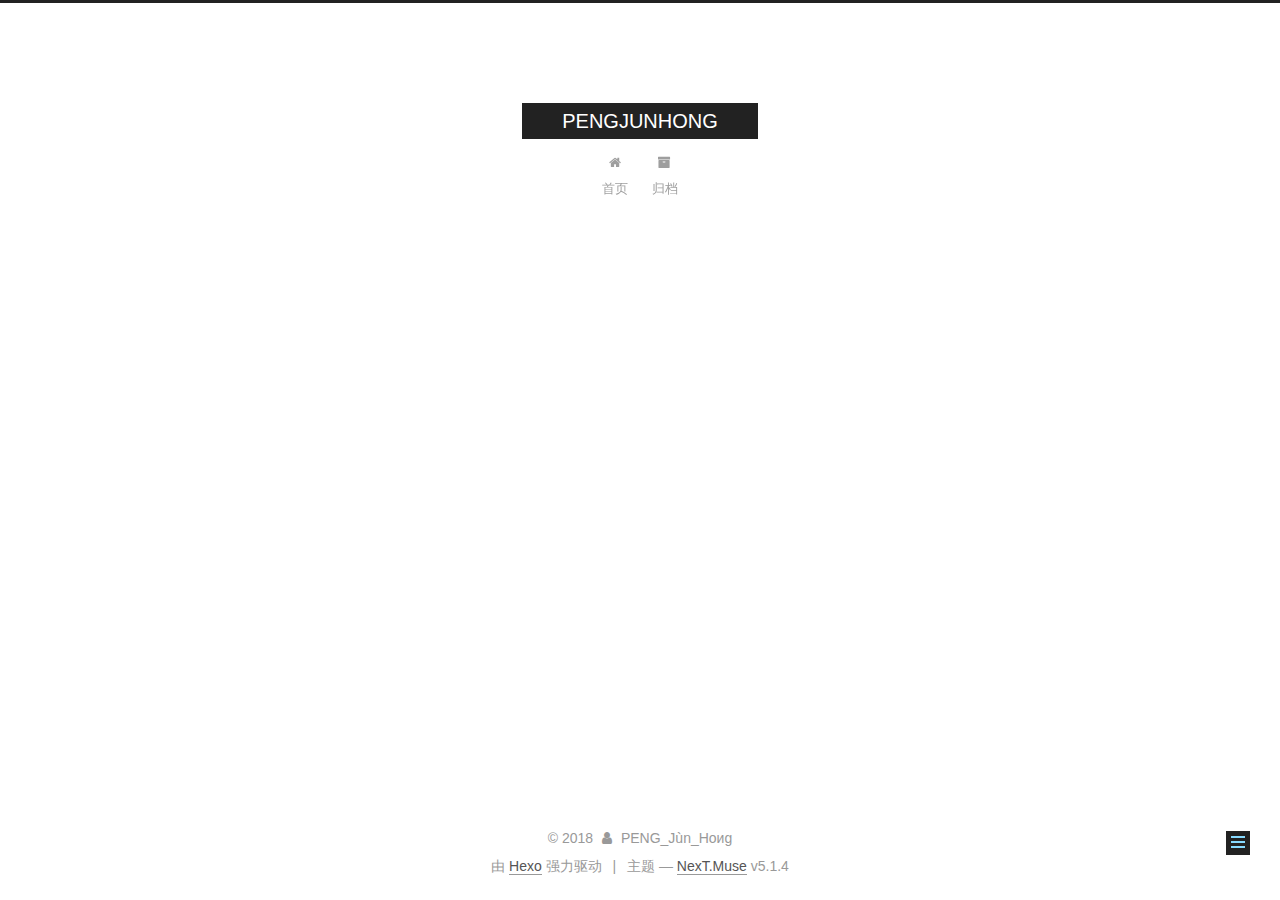
<file: 2018/01/16/I‘m PENGJUNHONG/index.html>
<!DOCTYPE html>



  


<html class="theme-next muse use-motion" lang="zh-Hans">
<head>
  <meta charset="UTF-8"/>
<meta http-equiv="X-UA-Compatible" content="IE=edge" />
<meta name="viewport" content="width=device-width, initial-scale=1, maximum-scale=1"/>
<meta name="theme-color" content="#222">









<meta http-equiv="Cache-Control" content="no-transform" />
<meta http-equiv="Cache-Control" content="no-siteapp" />
















  
  
  <link href="/lib/fancybox/source/jquery.fancybox.css?v=2.1.5" rel="stylesheet" type="text/css" />







<link href="/lib/font-awesome/css/font-awesome.min.css?v=4.6.2" rel="stylesheet" type="text/css" />

<link href="/css/main.css?v=5.1.4" rel="stylesheet" type="text/css" />


  <link rel="apple-touch-icon" sizes="180x180" href="/images/apple-touch-icon-next.png?v=5.1.4">


  <link rel="icon" type="image/png" sizes="32x32" href="/images/favicon-32x32-next.png?v=5.1.4">


  <link rel="icon" type="image/png" sizes="16x16" href="/images/favicon-16x16-next.png?v=5.1.4">


  <link rel="mask-icon" href="/images/logo.svg?v=5.1.4" color="#222">





  <meta name="keywords" content="Hexo, NexT" />










<meta name="description" content="title: I’m PENGJUNHONGdate: 2018-01-16 19:15:23 tags:  值得记录的一刻 ，大家好 这是我的网站。">
<meta property="og:type" content="article">
<meta property="og:title" content="PENGJUNHONG">
<meta property="og:url" content="http://yoursite.com/2018/01/16/I‘m PENGJUNHONG/index.html">
<meta property="og:site_name" content="PENGJUNHONG">
<meta property="og:description" content="title: I’m PENGJUNHONGdate: 2018-01-16 19:15:23 tags:  值得记录的一刻 ，大家好 这是我的网站。">
<meta property="og:locale" content="zh-Hans">
<meta property="og:updated_time" content="2018-01-16T11:50:36.944Z">
<meta name="twitter:card" content="summary">
<meta name="twitter:title" content="PENGJUNHONG">
<meta name="twitter:description" content="title: I’m PENGJUNHONGdate: 2018-01-16 19:15:23 tags:  值得记录的一刻 ，大家好 这是我的网站。">



<script type="text/javascript" id="hexo.configurations">
  var NexT = window.NexT || {};
  var CONFIG = {
    root: '/',
    scheme: 'Muse',
    version: '5.1.4',
    sidebar: {"position":"left","display":"post","offset":12,"b2t":false,"scrollpercent":false,"onmobile":false},
    fancybox: true,
    tabs: true,
    motion: {"enable":true,"async":false,"transition":{"post_block":"fadeIn","post_header":"slideDownIn","post_body":"slideDownIn","coll_header":"slideLeftIn","sidebar":"slideUpIn"}},
    duoshuo: {
      userId: '0',
      author: '博主'
    },
    algolia: {
      applicationID: '',
      apiKey: '',
      indexName: '',
      hits: {"per_page":10},
      labels: {"input_placeholder":"Search for Posts","hits_empty":"We didn't find any results for the search: ${query}","hits_stats":"${hits} results found in ${time} ms"}
    }
  };
</script>



  <link rel="canonical" href="http://yoursite.com/2018/01/16/I‘m PENGJUNHONG/"/>





  <title> | PENGJUNHONG</title>
  








</head>

<body itemscope itemtype="http://schema.org/WebPage" lang="zh-Hans">

  
  
    
  

  <div class="container sidebar-position-left page-post-detail">
    <div class="headband"></div>

    <header id="header" class="header" itemscope itemtype="http://schema.org/WPHeader">
      <div class="header-inner"><div class="site-brand-wrapper">
  <div class="site-meta ">
    

    <div class="custom-logo-site-title">
      <a href="/"  class="brand" rel="start">
        <span class="logo-line-before"><i></i></span>
        <span class="site-title">PENGJUNHONG</span>
        <span class="logo-line-after"><i></i></span>
      </a>
    </div>
      
        <p class="site-subtitle"></p>
      
  </div>

  <div class="site-nav-toggle">
    <button>
      <span class="btn-bar"></span>
      <span class="btn-bar"></span>
      <span class="btn-bar"></span>
    </button>
  </div>
</div>

<nav class="site-nav">
  

  
    <ul id="menu" class="menu">
      
        
        <li class="menu-item menu-item-home">
          <a href="/" rel="section">
            
              <i class="menu-item-icon fa fa-fw fa-home"></i> <br />
            
            首页
          </a>
        </li>
      
        
        <li class="menu-item menu-item-archives">
          <a href="/archives/" rel="section">
            
              <i class="menu-item-icon fa fa-fw fa-archive"></i> <br />
            
            归档
          </a>
        </li>
      

      
    </ul>
  

  
</nav>



 </div>
    </header>

    <main id="main" class="main">
      <div class="main-inner">
        <div class="content-wrap">
          <div id="content" class="content">
            

  <div id="posts" class="posts-expand">
    

  

  
  
  

  <article class="post post-type-normal" itemscope itemtype="http://schema.org/Article">
  
  
  
  <div class="post-block">
    <link itemprop="mainEntityOfPage" href="http://yoursite.com/2018/01/16/I‘m PENGJUNHONG/">

    <span hidden itemprop="author" itemscope itemtype="http://schema.org/Person">
      <meta itemprop="name" content="PENG_Jùn_Hоиg">
      <meta itemprop="description" content="">
      <meta itemprop="image" content="/images/avatar.gif">
    </span>

    <span hidden itemprop="publisher" itemscope itemtype="http://schema.org/Organization">
      <meta itemprop="name" content="PENGJUNHONG">
    </span>

    
      <header class="post-header">

        
        
          <h1 class="post-title" itemprop="name headline"></h1>
        

        <div class="post-meta">
          <span class="post-time">
            
              <span class="post-meta-item-icon">
                <i class="fa fa-calendar-o"></i>
              </span>
              
                <span class="post-meta-item-text">发表于</span>
              
              <time title="创建于" itemprop="dateCreated datePublished" datetime="2018-01-16T19:15:23+08:00">
                2018-01-16
              </time>
            

            

            
          </span>

          

          
            
          

          
          

          

          

          

        </div>
      </header>
    

    
    
    
    <div class="post-body" itemprop="articleBody">

      
      

      
        <hr>
<p>title: I’m PENGJUNHONG<br>date: 2018-01-16 19:15:23</p>
<h2 id="tags"><a href="#tags" class="headerlink" title="tags:"></a>tags:</h2><p>  值得记录的一刻 ，大家好 这是我的网站。</p>

      
    </div>
    
    
    

    

    

    

    <footer class="post-footer">
      

      
      
      

      
        <div class="post-nav">
          <div class="post-nav-next post-nav-item">
            
              <a href="/2018/01/16/hello-world/" rel="next" title="Hello World">
                <i class="fa fa-chevron-left"></i> Hello World
              </a>
            
          </div>

          <span class="post-nav-divider"></span>

          <div class="post-nav-prev post-nav-item">
            
          </div>
        </div>
      

      
      
    </footer>
  </div>
  
  
  
  </article>



    <div class="post-spread">
      
    </div>
  </div>


          </div>
          


          

  



        </div>
        
          
  
  <div class="sidebar-toggle">
    <div class="sidebar-toggle-line-wrap">
      <span class="sidebar-toggle-line sidebar-toggle-line-first"></span>
      <span class="sidebar-toggle-line sidebar-toggle-line-middle"></span>
      <span class="sidebar-toggle-line sidebar-toggle-line-last"></span>
    </div>
  </div>

  <aside id="sidebar" class="sidebar">
    
    <div class="sidebar-inner">

      

      
        <ul class="sidebar-nav motion-element">
          <li class="sidebar-nav-toc sidebar-nav-active" data-target="post-toc-wrap">
            文章目录
          </li>
          <li class="sidebar-nav-overview" data-target="site-overview-wrap">
            站点概览
          </li>
        </ul>
      

      <section class="site-overview-wrap sidebar-panel">
        <div class="site-overview">
          <div class="site-author motion-element" itemprop="author" itemscope itemtype="http://schema.org/Person">
            
              <p class="site-author-name" itemprop="name">PENG_Jùn_Hоиg</p>
              <p class="site-description motion-element" itemprop="description"></p>
          </div>

          <nav class="site-state motion-element">

            
              <div class="site-state-item site-state-posts">
              
                <a href="/archives/">
              
                  <span class="site-state-item-count">2</span>
                  <span class="site-state-item-name">日志</span>
                </a>
              </div>
            

            

            

          </nav>

          

          

          
          

          
          

          

        </div>
      </section>

      
      <!--noindex-->
        <section class="post-toc-wrap motion-element sidebar-panel sidebar-panel-active">
          <div class="post-toc">

            
              
            

            
              <div class="post-toc-content"><ol class="nav"><li class="nav-item nav-level-2"><a class="nav-link" href="#tags"><span class="nav-number">1.</span> <span class="nav-text">tags:</span></a></li></ol></div>
            

          </div>
        </section>
      <!--/noindex-->
      

      

    </div>
  </aside>


        
      </div>
    </main>

    <footer id="footer" class="footer">
      <div class="footer-inner">
        <div class="copyright">&copy; <span itemprop="copyrightYear">2018</span>
  <span class="with-love">
    <i class="fa fa-user"></i>
  </span>
  <span class="author" itemprop="copyrightHolder">PENG_Jùn_Hоиg</span>

  
</div>


  <div class="powered-by">由 <a class="theme-link" target="_blank" href="https://hexo.io">Hexo</a> 强力驱动</div>



  <span class="post-meta-divider">|</span>



  <div class="theme-info">主题 &mdash; <a class="theme-link" target="_blank" href="https://github.com/iissnan/hexo-theme-next">NexT.Muse</a> v5.1.4</div>




        







        
      </div>
    </footer>

    
      <div class="back-to-top">
        <i class="fa fa-arrow-up"></i>
        
      </div>
    

    

  </div>

  

<script type="text/javascript">
  if (Object.prototype.toString.call(window.Promise) !== '[object Function]') {
    window.Promise = null;
  }
</script>









  












  
  
    <script type="text/javascript" src="/lib/jquery/index.js?v=2.1.3"></script>
  

  
  
    <script type="text/javascript" src="/lib/fastclick/lib/fastclick.min.js?v=1.0.6"></script>
  

  
  
    <script type="text/javascript" src="/lib/jquery_lazyload/jquery.lazyload.js?v=1.9.7"></script>
  

  
  
    <script type="text/javascript" src="/lib/velocity/velocity.min.js?v=1.2.1"></script>
  

  
  
    <script type="text/javascript" src="/lib/velocity/velocity.ui.min.js?v=1.2.1"></script>
  

  
  
    <script type="text/javascript" src="/lib/fancybox/source/jquery.fancybox.pack.js?v=2.1.5"></script>
  


  


  <script type="text/javascript" src="/js/src/utils.js?v=5.1.4"></script>

  <script type="text/javascript" src="/js/src/motion.js?v=5.1.4"></script>



  
  

  
  <script type="text/javascript" src="/js/src/scrollspy.js?v=5.1.4"></script>
<script type="text/javascript" src="/js/src/post-details.js?v=5.1.4"></script>



  


  <script type="text/javascript" src="/js/src/bootstrap.js?v=5.1.4"></script>



  


  




	





  





  












  





  

  

  

  
  

  

  

  

</body>
</html>
</file>
<file: css/main.css>
/* normalize.css v3.0.2 | MIT License | git.io/normalize */
html {
  font-family: sans-serif; /* 1 */
  -ms-text-size-adjust: 100%; /* 2 */
  -webkit-text-size-adjust: 100%; /* 2 */
}
body {
  margin: 0;
}
article,
aside,
details,
figcaption,
figure,
footer,
header,
hgroup,
main,
menu,
nav,
section,
summary {
  display: block;
}
audio,
canvas,
progress,
video {
  display: inline-block; /* 1 */
  vertical-align: baseline; /* 2 */
}
audio:not([controls]) {
  display: none;
  height: 0;
}
[hidden],
template {
  display: none;
}
a {
  background-color: transparent;
}
a:active,
a:hover {
  outline: 0;
}
abbr[title] {
  border-bottom: 1px dotted;
}
b,
strong {
  font-weight: bold;
}
dfn {
  font-style: italic;
}
h1 {
  font-size: 2em;
  margin: 0.67em 0;
}
mark {
  background: #ff0;
  color: #000;
}
small {
  font-size: 80%;
}
sub,
sup {
  font-size: 75%;
  line-height: 0;
  position: relative;
  vertical-align: baseline;
}
sup {
  top: -0.5em;
}
sub {
  bottom: -0.25em;
}
img {
  border: 0;
}
svg:not(:root) {
  overflow: hidden;
}
figure {
  margin: 1em 40px;
}
hr {
  -moz-box-sizing: content-box;
  box-sizing: content-box;
  height: 0;
}
pre {
  overflow: auto;
}
code,
kbd,
pre,
samp {
  font-family: monospace, monospace;
  font-size: 1em;
}
button,
input,
optgroup,
select,
textarea {
  color: inherit; /* 1 */
  font: inherit; /* 2 */
  margin: 0; /* 3 */
}
button {
  overflow: visible;
}
button,
select {
  text-transform: none;
}
button,
html input[type="button"],
input[type="reset"],
input[type="submit"] {
  -webkit-appearance: button; /* 2 */
  cursor: pointer; /* 3 */
}
button[disabled],
html input[disabled] {
  cursor: default;
}
button::-moz-focus-inner,
input::-moz-focus-inner {
  border: 0;
  padding: 0;
}
input {
  line-height: normal;
}
input[type="checkbox"],
input[type="radio"] {
  box-sizing: border-box; /* 1 */
  padding: 0; /* 2 */
}
input[type="number"]::-webkit-inner-spin-button,
input[type="number"]::-webkit-outer-spin-button {
  height: auto;
}
input[type="search"] {
  -webkit-appearance: textfield; /* 1 */
  -moz-box-sizing: content-box;
  -webkit-box-sizing: content-box; /* 2 */
  box-sizing: content-box;
}
input[type="search"]::-webkit-search-cancel-button,
input[type="search"]::-webkit-search-decoration {
  -webkit-appearance: none;
}
fieldset {
  border: 1px solid #c0c0c0;
  margin: 0 2px;
  padding: 0.35em 0.625em 0.75em;
}
legend {
  border: 0; /* 1 */
  padding: 0; /* 2 */
}
textarea {
  overflow: auto;
}
optgroup {
  font-weight: bold;
}
table {
  border-collapse: collapse;
  border-spacing: 0;
}
td,
th {
  padding: 0;
}
::selection {
  background: #262a30;
  color: #fff;
}
body {
  position: relative;
  font-family: 'Lato', "PingFang SC", "Microsoft YaHei", sans-serif;
  font-size: 14px;
  line-height: 2;
  color: #555;
  background: #fff;
}
@media (max-width: 767px) {
  body {
    padding-right: 0 !important;
  }
}
@media (min-width: 768px) and (max-width: 991px) {
  body {
    padding-right: 0 !important;
  }
}
@media (min-width: 1600px) {
  body {
    font-size: 16px;
  }
}
h1,
h2,
h3,
h4,
h5,
h6 {
  margin: 0;
  padding: 0;
  font-weight: bold;
  line-height: 1.5;
  font-family: 'Lato', "PingFang SC", "Microsoft YaHei", sans-serif;
}
h2,
h3,
h4,
h5,
h6 {
  margin: 20px 0 15px;
}
h1 {
  font-size: 22px;
}
@media (max-width: 767px) {
  h1 {
    font-size: 18px;
  }
}
h2 {
  font-size: 20px;
}
@media (max-width: 767px) {
  h2 {
    font-size: 16px;
  }
}
h3 {
  font-size: 18px;
}
@media (max-width: 767px) {
  h3 {
    font-size: 14px;
  }
}
h4 {
  font-size: 16px;
}
@media (max-width: 767px) {
  h4 {
    font-size: 12px;
  }
}
h5 {
  font-size: 14px;
}
@media (max-width: 767px) {
  h5 {
    font-size: 10px;
  }
}
h6 {
  font-size: 12px;
}
@media (max-width: 767px) {
  h6 {
    font-size: 8px;
  }
}
p {
  margin: 0 0 20px 0;
}
a {
  color: #555;
  text-decoration: none;
  outline: none;
  border-bottom: 1px solid #999;
  word-wrap: break-word;
}
a:hover {
  color: #222;
  border-bottom-color: #222;
}
blockquote {
  margin: 0;
  padding: 0;
}
img {
  display: block;
  margin: auto;
  max-width: 100%;
  height: auto;
}
hr {
  margin: 40px 0;
  height: 3px;
  border: none;
  background-color: #ddd;
  background-image: repeating-linear-gradient(-45deg, #fff, #fff 4px, transparent 4px, transparent 8px);
}
blockquote {
  padding: 0 15px;
  color: #666;
  border-left: 4px solid #ddd;
}
blockquote cite::before {
  content: "-";
  padding: 0 5px;
}
dt {
  font-weight: 700;
}
dd {
  margin: 0;
  padding: 0;
}
kbd {
  border: 1px solid #ccc;
  border-radius: 0.2em;
  box-shadow: 0.1em 0.1em 0.2em rgba(0,0,0,0.1);
  background-color: #f9f9f9;
  font-family: inherit;
  background-image: -webkit-linear-gradient(top, #eee, #fff, #eee);
  padding: 0.1em 0.3em;
  white-space: nowrap;
}
.text-left {
  text-align: left;
}
.text-center {
  text-align: center;
}
.text-right {
  text-align: right;
}
.text-justify {
  text-align: justify;
}
.text-nowrap {
  white-space: nowrap;
}
.text-lowercase {
  text-transform: lowercase;
}
.text-uppercase {
  text-transform: uppercase;
}
.text-capitalize {
  text-transform: capitalize;
}
.center-block {
  display: block;
  margin-left: auto;
  margin-right: auto;
}
.clearfix:before,
.clearfix:after {
  content: " ";
  display: table;
}
.clearfix:after {
  clear: both;
}
.pullquote {
  width: 45%;
}
.pullquote.left {
  float: left;
  margin-left: 5px;
  margin-right: 10px;
}
.pullquote.right {
  float: right;
  margin-left: 10px;
  margin-right: 5px;
}
.affix.affix.affix {
  position: fixed;
}
.translation {
  margin-top: -20px;
  font-size: 14px;
  color: #999;
}
.scrollbar-measure {
  width: 100px;
  height: 100px;
  overflow: scroll;
  position: absolute;
  top: -9999px;
}
.use-motion .motion-element {
  opacity: 0;
}
table {
  margin: 20px 0;
  width: 100%;
  border-collapse: collapse;
  border-spacing: 0;
  border: 1px solid #ddd;
  font-size: 14px;
  table-layout: fixed;
  word-wrap: break-all;
}
table>tbody>tr:nth-of-type(odd) {
  background-color: #f9f9f9;
}
table>tbody>tr:hover {
  background-color: #f5f5f5;
}
caption,
th,
td {
  padding: 8px;
  text-align: left;
  vertical-align: middle;
  font-weight: normal;
}
th,
td {
  border-bottom: 3px solid #ddd;
  border-right: 1px solid #eee;
}
th {
  padding-bottom: 10px;
  font-weight: 700;
}
td {
  border-bottom-width: 1px;
}
html,
body {
  height: 100%;
}
.container {
  position: relative;
  min-height: 100%;
}
.header-inner {
  margin: 0 auto;
  padding: 100px 0 70px;
  width: 700px;
}
@media (min-width: 1600px) {
  .container .header-inner {
    width: 900px;
  }
}
.main {
  padding-bottom: 150px;
}
.main-inner {
  margin: 0 auto;
  width: 700px;
}
@media (min-width: 1600px) {
  .container .main-inner {
    width: 900px;
  }
}
.footer {
  position: absolute;
  left: 0;
  bottom: 0;
  width: 100%;
  min-height: 50px;
}
.footer-inner {
  box-sizing: border-box;
  margin: 20px auto;
  width: 700px;
}
@media (min-width: 1600px) {
  .container .footer-inner {
    width: 900px;
  }
}
pre,
.highlight {
  overflow: auto;
  margin: 20px 0;
  padding: 0;
  font-size: 13px;
  color: #4d4d4c;
  background: #f7f7f7;
  line-height: 1.6;
}
pre,
code {
  font-family: consolas, Menlo, "PingFang SC", "Microsoft YaHei", monospace;
}
code {
  padding: 2px 4px;
  word-wrap: break-word;
  color: #555;
  background: #eee;
  border-radius: 3px;
  font-size: 13px;
}
pre {
  padding: 10px;
}
pre code {
  padding: 0;
  color: #4d4d4c;
  background: none;
  text-shadow: none;
}
.highlight {
  border-radius: 1px;
}
.highlight pre {
  border: none;
  margin: 0;
  padding: 10px 0;
}
.highlight table {
  margin: 0;
  width: auto;
  border: none;
}
.highlight td {
  border: none;
  padding: 0;
}
.highlight figcaption {
  font-size: 1em;
  color: #4d4d4c;
  line-height: 1em;
  margin-bottom: 1em;
}
.highlight figcaption:before,
.highlight figcaption:after {
  content: " ";
  display: table;
}
.highlight figcaption:after {
  clear: both;
}
.highlight figcaption a {
  float: right;
  color: #4d4d4c;
}
.highlight figcaption a:hover {
  border-bottom-color: #4d4d4c;
}
.highlight .gutter pre {
  padding-left: 10px;
  padding-right: 10px;
  color: #869194;
  text-align: right;
  background-color: #eff2f3;
}
.highlight .code pre {
  width: 100%;
  padding-left: 10px;
  padding-right: 10px;
  background-color: #f7f7f7;
}
.highlight .line {
  height: 20px;
}
.gutter {
  -webkit-user-select: none;
  -moz-user-select: none;
  -ms-user-select: none;
  user-select: none;
}
.gist table {
  width: auto;
}
.gist table td {
  border: none;
}
pre .deletion {
  background: #fdd;
}
pre .addition {
  background: #dfd;
}
pre .meta {
  color: #8959a8;
}
pre .comment {
  color: #8e908c;
}
pre .variable,
pre .attribute,
pre .tag,
pre .regexp,
pre .ruby .constant,
pre .xml .tag .title,
pre .xml .pi,
pre .xml .doctype,
pre .html .doctype,
pre .css .id,
pre .css .class,
pre .css .pseudo {
  color: #c82829;
}
pre .number,
pre .preprocessor,
pre .built_in,
pre .literal,
pre .params,
pre .constant,
pre .command {
  color: #f5871f;
}
pre .ruby .class .title,
pre .css .rules .attribute,
pre .string,
pre .value,
pre .inheritance,
pre .header,
pre .ruby .symbol,
pre .xml .cdata,
pre .special,
pre .number,
pre .formula {
  color: #718c00;
}
pre .title,
pre .css .hexcolor {
  color: #3e999f;
}
pre .function,
pre .python .decorator,
pre .python .title,
pre .ruby .function .title,
pre .ruby .title .keyword,
pre .perl .sub,
pre .javascript .title,
pre .coffeescript .title {
  color: #4271ae;
}
pre .keyword,
pre .javascript .function {
  color: #8959a8;
}
.full-image.full-image.full-image.full-image {
  border: none;
  max-width: 100%;
  width: auto;
  margin: 20px auto 25px;
}
@media (min-width: 992px) {
  .full-image.full-image.full-image.full-image {
    max-width: none;
    width: 110%;
    margin: 25px -5%;
  }
}
.blockquote-center,
.page-home .post-type-quote blockquote,
.page-post-detail .post-type-quote blockquote {
  position: relative;
  margin: 40px 0;
  padding: 0;
  border-left: none;
  text-align: center;
}
.blockquote-center::before,
.page-home .post-type-quote blockquote::before,
.page-post-detail .post-type-quote blockquote::before,
.blockquote-center::after,
.page-home .post-type-quote blockquote::after,
.page-post-detail .post-type-quote blockquote::after {
  position: absolute;
  content: ' ';
  display: block;
  width: 100%;
  height: 24px;
  opacity: 0.2;
  background-repeat: no-repeat;
  background-position: 0 -6px;
  background-size: 22px 22px;
}
.blockquote-center::before,
.page-home .post-type-quote blockquote::before,
.page-post-detail .post-type-quote blockquote::before {
  top: -20px;
  background-image: url("../images/quote-l.svg");
  border-top: 1px solid #ccc;
}
.blockquote-center::after,
.page-home .post-type-quote blockquote::after,
.page-post-detail .post-type-quote blockquote::after {
  bottom: -20px;
  background-image: url("../images/quote-r.svg");
  border-bottom: 1px solid #ccc;
  background-position: 100% 8px;
}
.blockquote-center p,
.page-home .post-type-quote blockquote p,
.page-post-detail .post-type-quote blockquote p,
.blockquote-center div,
.page-home .post-type-quote blockquote div,
.page-post-detail .post-type-quote blockquote div {
  text-align: center;
}
.post .post-body .group-picture img {
  box-sizing: border-box;
  padding: 0 3px;
  border: none;
}
.post .group-picture-row {
  overflow: hidden;
  margin-top: 6px;
}
.post .group-picture-row:first-child {
  margin-top: 0;
}
.post .group-picture-column {
  float: left;
}
.page-post-detail .post-body .group-picture-column {
  float: none;
  margin-top: 10px;
  width: auto !important;
}
.page-post-detail .post-body .group-picture-column img {
  margin: 0 auto;
}
.page-archive .group-picture-container {
  overflow: hidden;
}
.page-archive .group-picture-row {
  float: left;
}
.page-archive .group-picture-row:first-child {
  margin-top: 6px;
}
.page-archive .group-picture-column {
  max-width: 150px;
  max-height: 150px;
}
.post-body .note {
  position: relative;
  padding: 15px;
  margin-bottom: 20px;
  border: 1px solid #eee;
  border-left-width: 5px;
  border-radius: 3px;
}
.post-body .note h2,
.post-body .note h3,
.post-body .note h4,
.post-body .note h5,
.post-body .note h6 {
  margin-top: 0;
  margin-bottom: 0;
  border-bottom: initial;
  padding-top: 0 !important;
}
.post-body .note p:first-child,
.post-body .note ul:first-child,
.post-body .note ol:first-child,
.post-body .note table:first-child,
.post-body .note pre:first-child,
.post-body .note blockquote:first-child {
  margin-top: 0;
}
.post-body .note p:last-child,
.post-body .note ul:last-child,
.post-body .note ol:last-child,
.post-body .note table:last-child,
.post-body .note pre:last-child,
.post-body .note blockquote:last-child {
  margin-bottom: 0;
}
.post-body .note.default {
  border-left-color: #777;
}
.post-body .note.default h2,
.post-body .note.default h3,
.post-body .note.default h4,
.post-body .note.default h5,
.post-body .note.default h6 {
  color: #777;
}
.post-body .note.primary {
  border-left-color: #6f42c1;
}
.post-body .note.primary h2,
.post-body .note.primary h3,
.post-body .note.primary h4,
.post-body .note.primary h5,
.post-body .note.primary h6 {
  color: #6f42c1;
}
.post-body .note.info {
  border-left-color: #428bca;
}
.post-body .note.info h2,
.post-body .note.info h3,
.post-body .note.info h4,
.post-body .note.info h5,
.post-body .note.info h6 {
  color: #428bca;
}
.post-body .note.success {
  border-left-color: #5cb85c;
}
.post-body .note.success h2,
.post-body .note.success h3,
.post-body .note.success h4,
.post-body .note.success h5,
.post-body .note.success h6 {
  color: #5cb85c;
}
.post-body .note.warning {
  border-left-color: #f0ad4e;
}
.post-body .note.warning h2,
.post-body .note.warning h3,
.post-body .note.warning h4,
.post-body .note.warning h5,
.post-body .note.warning h6 {
  color: #f0ad4e;
}
.post-body .note.danger {
  border-left-color: #d9534f;
}
.post-body .note.danger h2,
.post-body .note.danger h3,
.post-body .note.danger h4,
.post-body .note.danger h5,
.post-body .note.danger h6 {
  color: #d9534f;
}
.post-body .label {
  display: inline;
  padding: 0 2px;
  white-space: nowrap;
}
.post-body .label.default {
  background-color: #f0f0f0;
}
.post-body .label.primary {
  background-color: #efe6f7;
}
.post-body .label.info {
  background-color: #e5f2f8;
}
.post-body .label.success {
  background-color: #e7f4e9;
}
.post-body .label.warning {
  background-color: #fcf6e1;
}
.post-body .label.danger {
  background-color: #fae8eb;
}
.post-body .tabs {
  position: relative;
  display: block;
  margin-bottom: 20px;
  padding-top: 10px;
}
.post-body .tabs ul.nav-tabs {
  margin: 0;
  padding: 0;
  display: flex;
  margin-bottom: -1px;
}
@media (max-width: 413px) {
  .post-body .tabs ul.nav-tabs {
    display: block;
    margin-bottom: 5px;
  }
}
.post-body .tabs ul.nav-tabs li.tab {
  list-style-type: none !important;
  margin: 0 0.25em 0 0;
  border-top: 3px solid transparent;
  border-left: 1px solid transparent;
  border-right: 1px solid transparent;
}
@media (max-width: 413px) {
  .post-body .tabs ul.nav-tabs li.tab {
    margin: initial;
    border-top: 1px solid transparent;
    border-left: 3px solid transparent;
    border-right: 1px solid transparent;
    border-bottom: 1px solid transparent;
  }
}
.post-body .tabs ul.nav-tabs li.tab a {
  outline: 0;
  border-bottom: initial;
  display: block;
  line-height: 1.8em;
  padding: 0.25em 0.75em;
  transition-duration: 0.2s;
  transition-timing-function: ease-out;
  transition-delay: 0s;
}
.post-body .tabs ul.nav-tabs li.tab a i {
  width: 1.285714285714286em;
}
.post-body .tabs ul.nav-tabs li.tab.active {
  border-top: 3px solid #fc6423;
  border-left: 1px solid #ddd;
  border-right: 1px solid #ddd;
  background-color: #fff;
}
@media (max-width: 413px) {
  .post-body .tabs ul.nav-tabs li.tab.active {
    border-top: 1px solid #ddd;
    border-left: 3px solid #fc6423;
    border-right: 1px solid #ddd;
    border-bottom: 1px solid #ddd;
  }
}
.post-body .tabs ul.nav-tabs li.tab.active a {
  cursor: default;
  color: #555;
}
.post-body .tabs .tab-content {
  background-color: #fff;
}
.post-body .tabs .tab-content .tab-pane {
  border: 1px solid #ddd;
  padding: 20px 20px 0 20px;
}
.post-body .tabs .tab-content .tab-pane:not(.active) {
  display: none !important;
}
.post-body .tabs .tab-content .tab-pane.active {
  display: block !important;
}
.btn {
  display: inline-block;
  padding: 0 20px;
  font-size: 14px;
  color: #fff;
  background: #222;
  border: 2px solid #222;
  text-decoration: none;
  border-radius: 0;
  transition-property: background-color;
  transition-duration: 0.2s;
  transition-timing-function: ease-in-out;
  transition-delay: 0s;
  line-height: 2;
}
.btn:hover {
  border-color: #222;
  color: #222;
  background: #fff;
}
.btn +.btn {
  margin: 0 0 8px 8px;
}
.btn .fa-fw {
  width: 1.285714285714286em;
  text-align: left;
}
.btn-bar {
  display: block;
  width: 22px;
  height: 2px;
  background: #555;
  border-radius: 1px;
}
.btn-bar+.btn-bar {
  margin-top: 4px;
}
.pagination {
  margin: 120px 0 40px;
  text-align: center;
  border-top: 1px solid #eee;
}
.page-number-basic,
.pagination .prev,
.pagination .next,
.pagination .page-number,
.pagination .space {
  display: inline-block;
  position: relative;
  top: -1px;
  margin: 0 10px;
  padding: 0 11px;
}
@media (max-width: 767px) {
  .page-number-basic,
  .pagination .prev,
  .pagination .next,
  .pagination .page-number,
  .pagination .space {
    margin: 0 5px;
  }
}
.pagination .prev,
.pagination .next,
.pagination .page-number {
  border-bottom: 0;
  border-top: 1px solid #eee;
  transition-property: border-color;
  transition-duration: 0.2s;
  transition-timing-function: ease-in-out;
  transition-delay: 0s;
}
.pagination .prev:hover,
.pagination .next:hover,
.pagination .page-number:hover {
  border-top-color: #222;
}
.pagination .space {
  padding: 0;
  margin: 0;
}
.pagination .prev {
  margin-left: 0;
}
.pagination .next {
  margin-right: 0;
}
.pagination .page-number.current {
  color: #fff;
  background: #ccc;
  border-top-color: #ccc;
}
@media (max-width: 767px) {
  .pagination {
    border-top: none;
  }
  .pagination .prev,
  .pagination .next,
  .pagination .page-number {
    margin-bottom: 10px;
    border-top: 0;
    border-bottom: 1px solid #eee;
    padding: 0 10px;
  }
  .pagination .prev:hover,
  .pagination .next:hover,
  .pagination .page-number:hover {
    border-bottom-color: #222;
  }
}
.comments {
  margin: 60px 20px 0;
}
.tag-cloud {
  text-align: center;
}
.tag-cloud a {
  display: inline-block;
  margin: 10px;
}
.back-to-top {
  box-sizing: border-box;
  position: fixed;
  bottom: -100px;
  right: 30px;
  z-index: 1050;
  padding: 0 6px;
  width: 24px;
  background: #222;
  font-size: 12px;
  opacity: 1;
  color: #fff;
  cursor: pointer;
  text-align: center;
  -webkit-transform: translateZ(0);
  transition-property: bottom;
  transition-duration: 0.2s;
  transition-timing-function: ease-in-out;
  transition-delay: 0s;
}
@media (min-width: 768px) and (max-width: 991px) {
  .back-to-top {
    display: none !important;
  }
}
@media (max-width: 767px) {
  .back-to-top {
    display: none !important;
  }
}
.back-to-top.back-to-top-on {
  bottom: 19px;
}
.header {
  background: transparent;
}
.header-inner {
  position: relative;
}
.headband {
  height: 3px;
  background: #222;
}
.site-meta {
  margin: 0;
  text-align: center;
}
@media (max-width: 767px) {
  .site-meta {
    text-align: center;
  }
}
.brand {
  position: relative;
  display: inline-block;
  padding: 0 40px;
  color: #fff;
  background: #222;
  border-bottom: none;
}
.brand:hover {
  color: #fff;
}
.logo {
  display: inline-block;
  margin-right: 5px;
  line-height: 36px;
  vertical-align: top;
}
.site-title {
  display: inline-block;
  vertical-align: top;
  line-height: 36px;
  font-size: 20px;
  font-weight: normal;
  font-family: 'Lato', "PingFang SC", "Microsoft YaHei", sans-serif;
}
.site-subtitle {
  margin-top: 10px;
  font-size: 13px;
  color: #999;
}
.use-motion .brand {
  opacity: 0;
}
.use-motion .logo,
.use-motion .site-title,
.use-motion .site-subtitle {
  opacity: 0;
  position: relative;
  top: -10px;
}
.site-nav-toggle {
  display: none;
  position: absolute;
  top: 10px;
  left: 10px;
}
@media (max-width: 767px) {
  .site-nav-toggle {
    display: block;
  }
}
.site-nav-toggle button {
  margin-top: 2px;
  padding: 9px 10px;
  background: transparent;
  border: none;
}
@media (max-width: 767px) {
  .site-nav {
    display: none;
    margin: 0 -10px;
    padding: 0 10px;
    clear: both;
    border-top: 1px solid #ddd;
  }
}
@media (min-width: 768px) and (max-width: 991px) {
  .site-nav {
    display: block !important;
  }
}
@media (min-width: 992px) {
  .site-nav {
    display: block !important;
  }
}
.menu {
  margin-top: 20px;
  padding-left: 0;
  text-align: center;
}
.menu .menu-item {
  display: inline-block;
  margin: 0 10px;
  list-style: none;
}
@media screen and (max-width: 767px) {
  .menu .menu-item {
    margin-top: 10px;
  }
}
.menu .menu-item a {
  display: block;
  font-size: 13px;
  line-height: inherit;
  border-bottom: 1px solid transparent;
  transition-property: border-color;
  transition-duration: 0.2s;
  transition-timing-function: ease-in-out;
  transition-delay: 0s;
}
.menu .menu-item a:hover {
  border-bottom-color: #222;
}
.menu .menu-item .fa {
  margin-right: 5px;
}
.use-motion .menu-item {
  opacity: 0;
}
.post-body {
  font-family: 'Lato', "PingFang SC", "Microsoft YaHei", sans-serif;
}
@media (max-width: 767px) {
  .post-body {
    word-break: break-word;
  }
}
.post-body .fancybox img {
  display: block !important;
  margin: 0 auto;
  cursor: pointer;
  cursor: zoom-in;
  cursor: -webkit-zoom-in;
}
.post-body .image-caption,
.post-body .figure .caption {
  margin: -20px auto 15px;
  text-align: center;
  font-size: 14px;
  color: #999;
  font-weight: bold;
  line-height: 1;
}
.post-sticky-flag {
  display: inline-block;
  font-size: 16px;
  -ms-transform: rotate(30deg);
  -webkit-transform: rotate(30deg);
  -moz-transform: rotate(30deg);
  -ms-transform: rotate(30deg);
  -o-transform: rotate(30deg);
  transform: rotate(30deg);
}
.use-motion .post-block,
.use-motion .pagination,
.use-motion .comments {
  opacity: 0;
}
.use-motion .post-header {
  opacity: 0;
}
.use-motion .post-body {
  opacity: 0;
}
.use-motion .collection-title {
  opacity: 0;
}
.posts-expand {
  padding-top: 40px;
}
@media (max-width: 767px) {
  .posts-expand {
    margin: 0 20px;
  }
  .post-body pre .gutter pre {
    padding-right: 10px;
  }
  .post-body .highlight {
    margin-left: 0px;
    margin-right: 0px;
    padding: 0;
  }
  .post-body .highlight .gutter pre {
    padding-right: 10px;
  }
}
@media (min-width: 992px) {
  .posts-expand .post-body {
    text-align: justify;
  }
}
.posts-expand .post-body h2,
.posts-expand .post-body h3,
.posts-expand .post-body h4,
.posts-expand .post-body h5,
.posts-expand .post-body h6 {
  padding-top: 10px;
}
.posts-expand .post-body h2 .header-anchor,
.posts-expand .post-body h3 .header-anchor,
.posts-expand .post-body h4 .header-anchor,
.posts-expand .post-body h5 .header-anchor,
.posts-expand .post-body h6 .header-anchor {
  float: right;
  margin-left: 10px;
  color: #ccc;
  border-bottom-style: none;
  visibility: hidden;
}
.posts-expand .post-body h2 .header-anchor:hover,
.posts-expand .post-body h3 .header-anchor:hover,
.posts-expand .post-body h4 .header-anchor:hover,
.posts-expand .post-body h5 .header-anchor:hover,
.posts-expand .post-body h6 .header-anchor:hover {
  color: inherit;
}
.posts-expand .post-body h2:hover .header-anchor,
.posts-expand .post-body h3:hover .header-anchor,
.posts-expand .post-body h4:hover .header-anchor,
.posts-expand .post-body h5:hover .header-anchor,
.posts-expand .post-body h6:hover .header-anchor {
  visibility: visible;
}
.posts-expand .post-body ul li {
  list-style: circle;
}
.posts-expand .post-body img {
  box-sizing: border-box;
  margin: auto;
  padding: 3px;
  border: 1px solid #ddd;
}
.posts-expand .post-body .fancybox img {
  margin: 0 auto 25px;
}
@media (max-width: 767px) {
  .posts-collapse {
    margin: 0 20px;
  }
  .posts-collapse .post-title,
  .posts-collapse .post-meta {
    display: block;
    width: auto;
    text-align: left;
  }
}
.posts-collapse {
  position: relative;
  z-index: 1010;
  margin-left: 55px;
}
.posts-collapse::after {
  content: " ";
  position: absolute;
  top: 20px;
  left: 0;
  margin-left: -2px;
  width: 4px;
  height: 100%;
  background: #f5f5f5;
  z-index: -1;
}
@media (max-width: 767px) {
  .posts-collapse {
    margin: 0 20px;
  }
}
.posts-collapse .collection-title {
  position: relative;
  margin: 60px 0;
}
.posts-collapse .collection-title h1,
.posts-collapse .collection-title h2 {
  margin-left: 20px;
}
.posts-collapse .collection-title small {
  color: #bbb;
  margin-left: 5px;
}
.posts-collapse .collection-title::before {
  content: " ";
  position: absolute;
  left: 0;
  top: 50%;
  margin-left: -4px;
  margin-top: -4px;
  width: 8px;
  height: 8px;
  background: #bbb;
  border-radius: 50%;
}
.posts-collapse .post {
  margin: 30px 0;
}
.posts-collapse .post-header {
  position: relative;
  transition-duration: 0.2s;
  transition-timing-function: ease-in-out;
  transition-delay: 0s;
  transition-property: border;
  border-bottom: 1px dashed #ccc;
}
.posts-collapse .post-header::before {
  content: " ";
  position: absolute;
  left: 0;
  top: 12px;
  width: 6px;
  height: 6px;
  margin-left: -4px;
  background: #bbb;
  border-radius: 50%;
  border: 1px solid #fff;
  transition-duration: 0.2s;
  transition-timing-function: ease-in-out;
  transition-delay: 0s;
  transition-property: background;
}
.posts-collapse .post-header:hover {
  border-bottom-color: #666;
}
.posts-collapse .post-header:hover::before {
  background: #222;
}
.posts-collapse .post-meta {
  position: absolute;
  font-size: 12px;
  left: 20px;
  top: 5px;
}
.posts-collapse .post-comments-count {
  display: none;
}
.posts-collapse .post-title {
  margin-left: 60px;
  font-size: 16px;
  font-weight: normal;
  line-height: inherit;
}
.posts-collapse .post-title::after {
  margin-left: 3px;
  opacity: 0.6;
}
.posts-collapse .post-title a {
  color: #666;
  border-bottom: none;
}
.page-home .post-type-quote .post-header,
.page-post-detail .post-type-quote .post-header,
.page-home .post-type-quote .post-tags,
.page-post-detail .post-type-quote .post-tags {
  display: none;
}
.posts-expand .post-title {
  text-align: center;
  word-break: break-word;
  font-weight: 400;
}
.posts-expand .post-title-link {
  display: inline-block;
  position: relative;
  color: #555;
  border-bottom: none;
  line-height: 1.2;
  vertical-align: top;
}
.posts-expand .post-title-link::before {
  content: "";
  position: absolute;
  width: 100%;
  height: 2px;
  bottom: 0;
  left: 0;
  background-color: #000;
  visibility: hidden;
  -webkit-transform: scaleX(0);
  -moz-transform: scaleX(0);
  -ms-transform: scaleX(0);
  -o-transform: scaleX(0);
  transform: scaleX(0);
  transition-duration: 0.2s;
  transition-timing-function: ease-in-out;
  transition-delay: 0s;
}
.posts-expand .post-title-link:hover::before {
  visibility: visible;
  -webkit-transform: scaleX(1);
  -moz-transform: scaleX(1);
  -ms-transform: scaleX(1);
  -o-transform: scaleX(1);
  transform: scaleX(1);
}
.posts-expand .post-title-link .fa {
  font-size: 16px;
}
.posts-expand .post-meta {
  margin: 3px 0 60px 0;
  color: #999;
  font-family: 'Lato', "PingFang SC", "Microsoft YaHei", sans-serif;
  font-size: 12px;
  text-align: center;
}
.posts-expand .post-meta .post-category-list {
  display: inline-block;
  margin: 0;
  padding: 3px;
}
.posts-expand .post-meta .post-category-list-link {
  color: #999;
}
.posts-expand .post-meta .post-description {
  font-size: 14px;
  margin-top: 2px;
}
.post-meta-divider {
  margin: 0 0.5em;
}
.post-meta-item-icon {
  margin-right: 3px;
}
@media (min-width: 768px) and (max-width: 991px) {
  .post-meta-item-icon {
    display: inline-block;
  }
}
@media (max-width: 767px) {
  .post-meta-item-icon {
    display: inline-block;
  }
}
@media (min-width: 768px) and (max-width: 991px) {
  .post-meta-item-text {
    display: none;
  }
}
@media (max-width: 767px) {
  .post-meta-item-text {
    display: none;
  }
}
@media (max-width: 767px) {
  .posts-expand .post-comments-count {
    display: none;
  }
}
.post-button {
  margin-top: 40px;
}
.posts-expand .post-tags {
  margin-top: 40px;
  text-align: center;
}
.posts-expand .post-tags a {
  display: inline-block;
  margin-right: 10px;
  font-size: 13px;
}
.post-nav {
  display: table;
  margin-top: 15px;
  width: 100%;
  border-top: 1px solid #eee;
}
.post-nav-divider {
  display: table-cell;
  width: 10%;
}
.post-nav-item {
  display: table-cell;
  padding: 10px 0 0 0;
  width: 45%;
  vertical-align: top;
}
.post-nav-item a {
  position: relative;
  display: block;
  line-height: 25px;
  font-size: 14px;
  color: #555;
  border-bottom: none;
}
.post-nav-item a:hover {
  color: #222;
  border-bottom: none;
}
.post-nav-item a:active {
  top: 2px;
}
.post-nav-item .fa {
  position: absolute;
  top: 8px;
  left: 0;
  font-size: 12px;
}
.post-nav-next a {
  padding-left: 15px;
}
.post-nav-prev {
  text-align: right;
}
.post-nav-prev a {
  padding-right: 15px;
}
.post-nav-prev .fa {
  right: 0;
  left: auto;
}
.posts-expand .post-eof {
  display: block;
  margin: 80px auto 60px;
  width: 8%;
  height: 1px;
  background: #ccc;
  text-align: center;
}
.post:last-child .post-eof.post-eof.post-eof {
  display: none;
}
.post-gallery {
  display: table;
  table-layout: fixed;
  width: 100%;
  border-collapse: separate;
}
.post-gallery-row {
  display: table-row;
}
.post-gallery .post-gallery-img {
  display: table-cell;
  text-align: center;
  vertical-align: middle;
  border: none;
}
.post-gallery .post-gallery-img img {
  max-width: 100%;
  max-height: 100%;
  border: none;
}
.fancybox-close,
.fancybox-close:hover {
  border: none;
}
.rtl.post-body p,
.rtl.post-body a,
.rtl.post-body h1,
.rtl.post-body h2,
.rtl.post-body h3,
.rtl.post-body h4,
.rtl.post-body h5,
.rtl.post-body h6,
.rtl.post-body li,
.rtl.post-body ul,
.rtl.post-body ol {
  direction: rtl;
  font-family: UKIJ Ekran;
}
.rtl.post-title {
  font-family: UKIJ Ekran;
}
.sidebar {
  position: fixed;
  right: 0;
  top: 0;
  bottom: 0;
  width: 0;
  z-index: 1040;
  box-shadow: inset 0 2px 6px #000;
  background: #222;
  -webkit-transform: translateZ(0);
}
.sidebar a {
  color: #999;
  border-bottom-color: #555;
}
.sidebar a:hover {
  color: #eee;
}
@media (min-width: 768px) and (max-width: 991px) {
  .sidebar {
    display: none !important;
  }
}
@media (max-width: 767px) {
  .sidebar {
    display: none !important;
  }
}
.sidebar-inner {
  position: relative;
  padding: 20px 10px;
  color: #999;
  text-align: center;
}
.site-overview-wrap {
  overflow: hidden;
}
.site-overview {
  overflow-y: auto;
  overflow-x: hidden;
}
.sidebar-toggle {
  position: fixed;
  right: 30px;
  bottom: 45px;
  width: 14px;
  height: 14px;
  padding: 5px;
  background: #222;
  line-height: 0;
  z-index: 1050;
  cursor: pointer;
  -webkit-transform: translateZ(0);
}
@media (min-width: 768px) and (max-width: 991px) {
  .sidebar-toggle {
    display: none !important;
  }
}
@media (max-width: 767px) {
  .sidebar-toggle {
    display: none !important;
  }
}
.sidebar-toggle-line {
  position: relative;
  display: inline-block;
  vertical-align: top;
  height: 2px;
  width: 100%;
  background: #fff;
  margin-top: 3px;
}
.sidebar-toggle-line:first-child {
  margin-top: 0;
}
.site-author-image {
  display: block;
  margin: 0 auto;
  padding: 2px;
  max-width: 96px;
  height: auto;
  border: 2px solid #333;
}
.site-author-name {
  margin: 5px 0 0;
  text-align: center;
  color: #f5f5f5;
  font-weight: normal;
}
.site-description {
  margin-top: 5px;
  text-align: center;
  font-size: 14px;
  color: #999;
}
.site-state {
  overflow: hidden;
  line-height: 1.4;
  white-space: nowrap;
  text-align: center;
}
.site-state-item {
  display: inline-block;
  padding: 0 15px;
  border-left: 1px solid #333;
}
.site-state-item:first-child {
  border-left: none;
}
.site-state-item a {
  border-bottom: none;
}
.site-state-item-count {
  display: block;
  text-align: center;
  color: inherit;
  font-weight: 600;
  font-size: 18px;
}
.site-state-item-name {
  font-size: 13px;
  color: inherit;
}
.feed-link {
  margin-top: 20px;
}
.feed-link a {
  display: inline-block;
  padding: 0 15px;
  color: #fc6423;
  border: 1px solid #fc6423;
  border-radius: 4px;
}
.feed-link a i {
  color: #fc6423;
  font-size: 14px;
}
.feed-link a:hover {
  color: #fff;
  background: #fc6423;
}
.feed-link a:hover i {
  color: #fff;
}
.links-of-author {
  margin-top: 20px;
}
.links-of-author a {
  display: inline-block;
  vertical-align: middle;
  margin-right: 10px;
  margin-bottom: 10px;
  border-bottom-color: #555;
  font-size: 13px;
}
.links-of-author a:before {
  display: inline-block;
  vertical-align: middle;
  margin-right: 3px;
  content: " ";
  width: 4px;
  height: 4px;
  border-radius: 50%;
  background: #ffff4d;
}
.links-of-blogroll {
  font-size: 13px;
}
.links-of-blogroll-title {
  margin-top: 20px;
  font-size: 14px;
  font-weight: 600;
}
.links-of-blogroll-list {
  margin: 0;
  padding: 0;
  list-style: none;
}
.links-of-blogroll-item {
  padding: 2px 10px;
}
.links-of-blogroll-item a {
  max-width: 280px;
  box-sizing: border-box;
  display: inline-block;
  overflow: hidden;
  white-space: nowrap;
  text-overflow: ellipsis;
}
.sidebar-nav {
  margin: 0 0 20px;
  padding-left: 0;
}
.sidebar-nav li {
  display: inline-block;
  cursor: pointer;
  border-bottom: 1px solid transparent;
  font-size: 14px;
  color: #555;
}
.sidebar-nav li:hover {
  color: #f5f5f5;
}
.page-post-detail .sidebar-nav-toc {
  padding: 0 5px;
}
.page-post-detail .sidebar-nav-overview {
  margin-left: 10px;
}
.sidebar-nav .sidebar-nav-active {
  color: #87daff;
  border-bottom-color: #87daff;
}
.sidebar-nav .sidebar-nav-active:hover {
  color: #87daff;
}
.sidebar-panel {
  display: none;
}
.sidebar-panel-active {
  display: block;
}
.post-toc-empty {
  font-size: 14px;
  color: #666;
}
.post-toc-wrap {
  overflow: hidden;
}
.post-toc {
  overflow: auto;
}
.post-toc ol {
  margin: 0;
  padding: 0 2px 5px 10px;
  text-align: left;
  list-style: none;
  font-size: 14px;
}
.post-toc ol > ol {
  padding-left: 0;
}
.post-toc ol a {
  transition-duration: 0.2s;
  transition-timing-function: ease-in-out;
  transition-delay: 0s;
  transition-property: all;
  color: #999;
  border-bottom-color: #555;
}
.post-toc ol a:hover {
  color: #ccc;
  border-bottom-color: #ccc;
}
.post-toc .nav-item {
  overflow: hidden;
  text-overflow: ellipsis;
  text-align: justify;
  white-space: nowrap;
  line-height: 1.8;
}
.post-toc .nav .nav-child {
  display: none;
}
.post-toc .nav .active > .nav-child {
  display: block;
}
.post-toc .nav .active-current > .nav-child {
  display: block;
}
.post-toc .nav .active-current > .nav-child > .nav-item {
  display: block;
}
.post-toc .nav .active > a {
  color: #87daff;
  border-bottom-color: #87daff;
}
.post-toc .nav .active-current > a {
  color: #87daff;
}
.post-toc .nav .active-current > a:hover {
  color: #87daff;
}
.footer {
  font-size: 14px;
  color: #999;
}
.footer img {
  border: none;
}
.footer-inner {
  text-align: center;
}
.with-love {
  display: inline-block;
  margin: 0 5px;
}
.powered-by,
.theme-info {
  display: inline-block;
}
.cc-license {
  margin-top: 10px;
  text-align: center;
}
.cc-license .cc-opacity {
  opacity: 0.7;
  border-bottom: none;
}
.cc-license .cc-opacity:hover {
  opacity: 0.9;
}
.cc-license img {
  display: inline-block;
}
.theme-next #ds-thread #ds-reset {
  color: #555;
}
.theme-next #ds-thread #ds-reset .ds-replybox {
  margin-bottom: 30px;
}
.theme-next #ds-thread #ds-reset .ds-replybox .ds-avatar,
.theme-next #ds-reset .ds-avatar img {
  box-shadow: none;
}
.theme-next #ds-thread #ds-reset .ds-textarea-wrapper {
  border-color: #c7d4e1;
  background: none;
  border-top-right-radius: 3px;
  border-top-left-radius: 3px;
}
.theme-next #ds-thread #ds-reset .ds-textarea-wrapper textarea {
  height: 60px;
}
.theme-next #ds-reset .ds-rounded-top {
  border-radius: 0;
}
.theme-next #ds-thread #ds-reset .ds-post-toolbar {
  box-sizing: border-box;
  border: 1px solid #c7d4e1;
  background: #f6f8fa;
}
.theme-next #ds-thread #ds-reset .ds-post-options {
  height: 40px;
  border: none;
  background: none;
}
.theme-next #ds-thread #ds-reset .ds-toolbar-buttons {
  top: 11px;
}
.theme-next #ds-thread #ds-reset .ds-sync {
  top: 5px;
}
.theme-next #ds-thread #ds-reset .ds-post-button {
  top: 4px;
  right: 5px;
  width: 90px;
  height: 30px;
  border: 1px solid #c5ced7;
  border-radius: 3px;
  background-image: linear-gradient(#fbfbfc, #f5f7f9);
  color: #60676d;
}
.theme-next #ds-thread #ds-reset .ds-post-button:hover {
  background-position: 0 -30px;
  color: #60676d;
}
.theme-next #ds-thread #ds-reset .ds-comments-info {
  padding: 10px 0;
}
.theme-next #ds-thread #ds-reset .ds-sort {
  display: none;
}
.theme-next #ds-thread #ds-reset li.ds-tab a.ds-current {
  border: none;
  background: #f6f8fa;
  color: #60676d;
}
.theme-next #ds-thread #ds-reset li.ds-tab a.ds-current:hover {
  background-color: #e9f0f7;
  color: #60676d;
}
.theme-next #ds-thread #ds-reset li.ds-tab a {
  border-radius: 2px;
  padding: 5px;
}
.theme-next #ds-thread #ds-reset .ds-login-buttons p {
  color: #999;
  line-height: 36px;
}
.theme-next #ds-thread #ds-reset .ds-login-buttons .ds-service-list li {
  height: 28px;
}
.theme-next #ds-thread #ds-reset .ds-service-list a {
  background: none;
  padding: 5px;
  border: 1px solid;
  border-radius: 3px;
  text-align: center;
}
.theme-next #ds-thread #ds-reset .ds-service-list a:hover {
  color: #fff;
  background: #666;
}
.theme-next #ds-thread #ds-reset .ds-service-list .ds-weibo {
  color: #fc9b00;
  border-color: #fc9b00;
}
.theme-next #ds-thread #ds-reset .ds-service-list .ds-weibo:hover {
  background: #fc9b00;
}
.theme-next #ds-thread #ds-reset .ds-service-list .ds-qq {
  color: #60a3ec;
  border-color: #60a3ec;
}
.theme-next #ds-thread #ds-reset .ds-service-list .ds-qq:hover {
  background: #60a3ec;
}
.theme-next #ds-thread #ds-reset .ds-service-list .ds-renren {
  color: #2e7ac4;
  border-color: #2e7ac4;
}
.theme-next #ds-thread #ds-reset .ds-service-list .ds-renren:hover {
  background: #2e7ac4;
}
.theme-next #ds-thread #ds-reset .ds-service-list .ds-douban {
  color: #37994c;
  border-color: #37994c;
}
.theme-next #ds-thread #ds-reset .ds-service-list .ds-douban:hover {
  background: #37994c;
}
.theme-next #ds-thread #ds-reset .ds-service-list .ds-kaixin {
  color: #fef20d;
  border-color: #fef20d;
}
.theme-next #ds-thread #ds-reset .ds-service-list .ds-kaixin:hover {
  background: #fef20d;
}
.theme-next #ds-thread #ds-reset .ds-service-list .ds-netease {
  color: #f00;
  border-color: #f00;
}
.theme-next #ds-thread #ds-reset .ds-service-list .ds-netease:hover {
  background: #f00;
}
.theme-next #ds-thread #ds-reset .ds-service-list .ds-sohu {
  color: #ffcb05;
  border-color: #ffcb05;
}
.theme-next #ds-thread #ds-reset .ds-service-list .ds-sohu:hover {
  background: #ffcb05;
}
.theme-next #ds-thread #ds-reset .ds-service-list .ds-baidu {
  color: #2831e0;
  border-color: #2831e0;
}
.theme-next #ds-thread #ds-reset .ds-service-list .ds-baidu:hover {
  background: #2831e0;
}
.theme-next #ds-thread #ds-reset .ds-service-list .ds-google {
  color: #166bec;
  border-color: #166bec;
}
.theme-next #ds-thread #ds-reset .ds-service-list .ds-google:hover {
  background: #166bec;
}
.theme-next #ds-thread #ds-reset .ds-service-list .ds-weixin {
  color: #00ce0d;
  border-color: #00ce0d;
}
.theme-next #ds-thread #ds-reset .ds-service-list .ds-weixin:hover {
  background: #00ce0d;
}
.theme-next #ds-thread #ds-reset .ds-service-list .ds-more-services {
  border: none;
}
.theme-next #ds-thread #ds-reset .ds-service-list .ds-more-services:hover {
  background: none;
}
.theme-next #ds-reset .duoshuo-ua-admin {
  display: inline-block;
  color: #f00;
}
.theme-next #ds-reset .duoshuo-ua-platform,
.theme-next #ds-reset .duoshuo-ua-browser {
  color: #ccc;
}
.theme-next #ds-reset .duoshuo-ua-platform .fa,
.theme-next #ds-reset .duoshuo-ua-browser .fa {
  display: inline-block;
  margin-right: 3px;
}
.theme-next #ds-reset .duoshuo-ua-separator {
  display: inline-block;
  margin-left: 5px;
}
.theme-next .this_ua {
  background-color: #ccc !important;
  border-radius: 4px;
  padding: 0 5px !important;
  margin: 1px 1px !important;
  border: 1px solid #bbb !important;
  color: #fff;
  display: inline-block !important;
}
.theme-next .this_ua.admin {
  background-color: #d9534f !important;
  border-color: #d9534f !important;
}
.theme-next .this_ua.platform.iOS,
.theme-next .this_ua.platform.Mac,
.theme-next .this_ua.platform.Windows {
  background-color: #39b3d7 !important;
  border-color: #46b8da !important;
}
.theme-next .this_ua.platform.Linux {
  background-color: #3a3a3a !important;
  border-color: #1f1f1f !important;
}
.theme-next .this_ua.platform.Android {
  background-color: #00c47d !important;
  border-color: #01b171 !important;
}
.theme-next .this_ua.browser.Mobile,
.theme-next .this_ua.browser.Chrome {
  background-color: #5cb85c !important;
  border-color: #4cae4c !important;
}
.theme-next .this_ua.browser.Firefox {
  background-color: #f0ad4e !important;
  border-color: #eea236 !important;
}
.theme-next .this_ua.browser.Maxthon,
.theme-next .this_ua.browser.IE {
  background-color: #428bca !important;
  border-color: #357ebd !important;
}
.theme-next .this_ua.browser.baidu,
.theme-next .this_ua.browser.UCBrowser,
.theme-next .this_ua.browser.Opera {
  background-color: #d9534f !important;
  border-color: #d43f3a !important;
}
.theme-next .this_ua.browser.Android,
.theme-next .this_ua.browser.QQBrowser {
  background-color: #78ace9 !important;
  border-color: #4cae4c !important;
}
.post-spread {
  margin-top: 20px;
  text-align: center;
}
.jiathis_style {
  display: inline-block;
}
.jiathis_style a {
  border: none;
}
.fa {
  font-family: FontAwesome !important;
}
.post-spread {
  margin-top: 20px;
  text-align: center;
}
.bdshare-slide-button-box a {
  border: none;
}
.bdsharebuttonbox {
  display: inline-block;
}
.bdsharebuttonbox a {
  border: none;
}
.local-search-pop-overlay {
  position: fixed;
  width: 100%;
  height: 100%;
  top: 0;
  left: 0;
  z-index: 2080;
  background-color: rgba(0,0,0,0.3);
}
.local-search-popup {
  display: none;
  position: fixed;
  top: 10%;
  left: 50%;
  margin-left: -350px;
  width: 700px;
  height: 80%;
  padding: 0;
  background: #fff;
  color: #333;
  z-index: 9999;
  border-radius: 5px;
}
@media (max-width: 767px) {
  .local-search-popup {
    padding: 0;
    top: 0;
    left: 0;
    margin: 0;
    width: 100%;
    height: 100%;
    border-radius: 0;
  }
}
.local-search-popup ul.search-result-list {
  padding: 0;
  margin: 0 5px;
}
.local-search-popup p.search-result {
  border-bottom: 1px dashed #ccc;
  padding: 5px 0;
}
.local-search-popup a.search-result-title {
  font-weight: bold;
  font-size: 16px;
}
.local-search-popup .search-keyword {
  border-bottom: 1px dashed #f00;
  font-weight: bold;
  color: #f00;
}
.local-search-popup .local-search-header {
  padding: 5px;
  height: 36px;
  background: #f5f5f5;
  border-top-left-radius: 5px;
  border-top-right-radius: 5px;
}
.local-search-popup #local-search-result {
  overflow: auto;
  position: relative;
  padding: 5px 25px;
  height: calc(100% - 55px);
}
.local-search-popup .local-search-input-wrapper {
  display: inline-block;
  width: calc(100% - 90px);
  height: 36px;
  line-height: 36px;
  padding: 0 5px;
}
.local-search-popup .local-search-input-wrapper input {
  padding: 8px 0;
  height: 20px;
  display: block;
  width: 100%;
  outline: none;
  border: none;
  background: transparent;
  vertical-align: middle;
}
.local-search-popup .search-icon,
.local-search-popup .popup-btn-close {
  display: inline-block;
  font-size: 18px;
  color: #999;
  height: 36px;
  width: 18px;
  padding-left: 10px;
  padding-right: 10px;
}
.local-search-popup .search-icon {
  float: left;
}
.local-search-popup .popup-btn-close {
  border-left: 1px solid #eee;
  float: right;
  cursor: pointer;
}
.local-search-popup #no-result {
  position: absolute;
  left: 50%;
  top: 50%;
  -webkit-transform: translate(-50%, -50%);
  -webkit-transform: translate(-50%, -50%);
  -moz-transform: translate(-50%, -50%);
  -ms-transform: translate(-50%, -50%);
  -o-transform: translate(-50%, -50%);
  transform: translate(-50%, -50%);
  color: #ccc;
}
.site-uv,
.site-pv,
.page-pv {
  display: inline-block;
}
.site-uv .busuanzi-value,
.site-pv .busuanzi-value,
.page-pv .busuanzi-value {
  margin: 0 5px;
}
.site-uv {
  margin-right: 10px;
}
.site-uv::after {
  content: "|";
  padding-left: 10px;
}
.page-archive .archive-page-counter {
  position: relative;
  top: 3px;
  left: 20px;
}
@media (max-width: 767px) {
  .page-archive .archive-page-counter {
    top: 5px;
  }
}
.page-archive .posts-collapse .archive-move-on {
  position: absolute;
  top: 11px;
  left: 0;
  margin-left: -6px;
  width: 10px;
  height: 10px;
  opacity: 0.5;
  background: #555;
  border: 1px solid #fff;
  border-radius: 50%;
}
.category-all-page .category-all-title {
  text-align: center;
}
.category-all-page .category-all {
  margin-top: 20px;
}
.category-all-page .category-list {
  margin: 0;
  padding: 0;
  list-style: none;
}
.category-all-page .category-list-item {
  margin: 5px 10px;
}
.category-all-page .category-list-count {
  color: #bbb;
}
.category-all-page .category-list-count:before {
  display: inline;
  content: " (";
}
.category-all-page .category-list-count:after {
  display: inline;
  content: ") ";
}
.category-all-page .category-list-child {
  padding-left: 10px;
}
#schedule ul#event-list {
  padding-left: 30px;
}
#schedule ul#event-list hr {
  margin: 20px 0 45px 0 !important;
  background: #222;
}
#schedule ul#event-list hr:after {
  display: inline-block;
  content: 'NOW';
  background: #222;
  color: #fff;
  font-weight: bold;
  text-align: right;
  padding: 0 5px;
}
#schedule ul#event-list li.event {
  margin: 20px 0px;
  background: #f9f9f9;
  padding-left: 10px;
  min-height: 40px;
}
#schedule ul#event-list li.event h2.event-summary {
  margin: 0;
  padding-bottom: 3px;
}
#schedule ul#event-list li.event h2.event-summary:before {
  display: inline-block;
  font-family: FontAwesome;
  font-size: 8px;
  content: '\f111';
  vertical-align: middle;
  margin-right: 25px;
  color: #bbb;
}
#schedule ul#event-list li.event span.event-relative-time {
  display: inline-block;
  font-size: 12px;
  font-weight: 400;
  padding-left: 12px;
  color: #bbb;
}
#schedule ul#event-list li.event span.event-details {
  display: block;
  color: #bbb;
  margin-left: 56px;
  padding-top: 3px;
  padding-bottom: 6px;
  text-indent: -24px;
  line-height: 18px;
}
#schedule ul#event-list li.event span.event-details:before {
  text-indent: 0;
  display: inline-block;
  width: 14px;
  font-family: FontAwesome;
  text-align: center;
  margin-right: 9px;
  color: #bbb;
}
#schedule ul#event-list li.event span.event-details.event-location:before {
  content: '\f041';
}
#schedule ul#event-list li.event span.event-details.event-duration:before {
  content: '\f017';
}
#schedule ul#event-list li.event-past {
  background: #fcfcfc;
}
#schedule ul#event-list li.event-past > * {
  opacity: 0.6;
}
#schedule ul#event-list li.event-past h2.event-summary {
  color: #bbb;
}
#schedule ul#event-list li.event-past h2.event-summary:before {
  color: #dfdfdf;
}
#schedule ul#event-list li.event-now {
  background: #222;
  color: #fff;
  padding: 15px 0 15px 10px;
}
#schedule ul#event-list li.event-now h2.event-summary:before {
  -webkit-transform: scale(1.2);
  -moz-transform: scale(1.2);
  -ms-transform: scale(1.2);
  -o-transform: scale(1.2);
  transform: scale(1.2);
  color: #fff;
  animation: dot-flash 1s alternate infinite ease-in-out;
}
#schedule ul#event-list li.event-now * {
  color: #fff !important;
}
@-moz-keyframes dot-flash {
  from {
    opacity: 1;
    -webkit-transform: scale(1.1);
    -moz-transform: scale(1.1);
    -ms-transform: scale(1.1);
    -o-transform: scale(1.1);
    transform: scale(1.1);
  }
  to {
    opacity: 0;
    -webkit-transform: scale(1);
    -moz-transform: scale(1);
    -ms-transform: scale(1);
    -o-transform: scale(1);
    transform: scale(1);
  }
}
@-webkit-keyframes dot-flash {
  from {
    opacity: 1;
    -webkit-transform: scale(1.1);
    -moz-transform: scale(1.1);
    -ms-transform: scale(1.1);
    -o-transform: scale(1.1);
    transform: scale(1.1);
  }
  to {
    opacity: 0;
    -webkit-transform: scale(1);
    -moz-transform: scale(1);
    -ms-transform: scale(1);
    -o-transform: scale(1);
    transform: scale(1);
  }
}
@-o-keyframes dot-flash {
  from {
    opacity: 1;
    -webkit-transform: scale(1.1);
    -moz-transform: scale(1.1);
    -ms-transform: scale(1.1);
    -o-transform: scale(1.1);
    transform: scale(1.1);
  }
  to {
    opacity: 0;
    -webkit-transform: scale(1);
    -moz-transform: scale(1);
    -ms-transform: scale(1);
    -o-transform: scale(1);
    transform: scale(1);
  }
}
@keyframes dot-flash {
  from {
    opacity: 1;
    -webkit-transform: scale(1.1);
    -moz-transform: scale(1.1);
    -ms-transform: scale(1.1);
    -o-transform: scale(1.1);
    transform: scale(1.1);
  }
  to {
    opacity: 0;
    -webkit-transform: scale(1);
    -moz-transform: scale(1);
    -ms-transform: scale(1);
    -o-transform: scale(1);
    transform: scale(1);
  }
}
.page-post-detail .sidebar-toggle-line {
  background: #87daff;
}
.page-post-detail .comments {
  overflow: hidden;
}
@media (max-width: 767px) {
  .header-inner,
  .container .main-inner,
  .footer-inner {
    width: auto;
  }
}
embed {
  display: block;
  margin: 0px auto 25px auto;
}
.custom-logo .site-meta-headline {
  text-align: center;
}
.custom-logo .brand {
  background: none;
}
.custom-logo .site-title {
  margin: 10px auto 0;
  font-size: 24px;
  color: #222;
}
.custom-logo .site-title a {
  border: none;
}
.custom-logo-image {
  margin: 0 auto;
  padding: 5px;
  max-width: 150px;
  background: #fff;
}
@media (max-width: 767px) {
  .site-nav {
    position: absolute;
    left: 0;
    top: 52px;
    margin: 0;
    width: 100%;
    padding: 0;
    background: #fff;
    border-bottom: 1px solid #ddd;
    z-index: 1050;
  }
}
@media (max-width: 767px) {
  .menu {
    text-align: left;
  }
}
@media (max-width: 767px) {
  .menu .menu-item {
    display: block;
    margin: 0 10px;
    vertical-align: top;
  }
}
@media (max-width: 767px) {
  .menu .menu-item br {
    display: none;
  }
}
@media (max-width: 767px) {
  .menu .menu-item a {
    padding: 5px 10px;
  }
}
.menu .menu-item .fa {
  margin-right: 0;
}
.site-search form {
  display: none;
}
.links-of-blogroll-inline .links-of-blogroll-item {
  display: inline-block;
}
</file>
